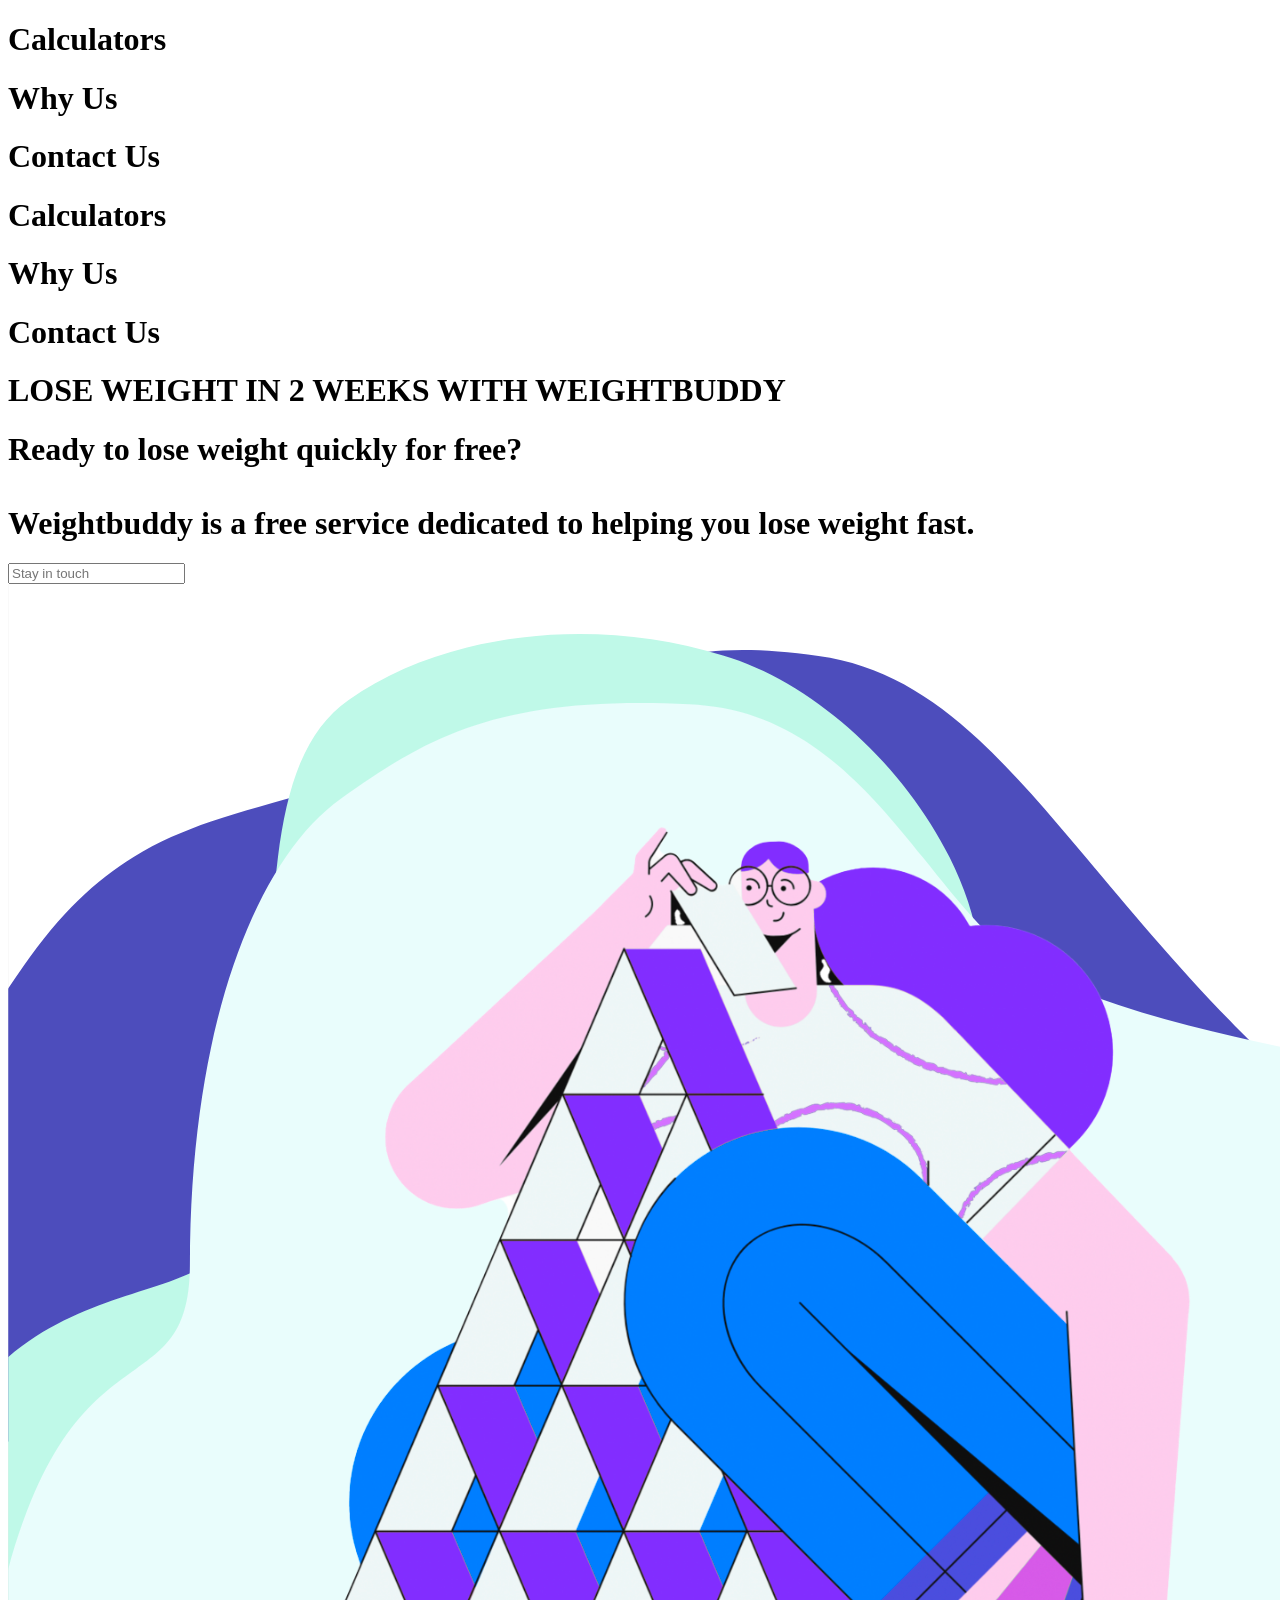
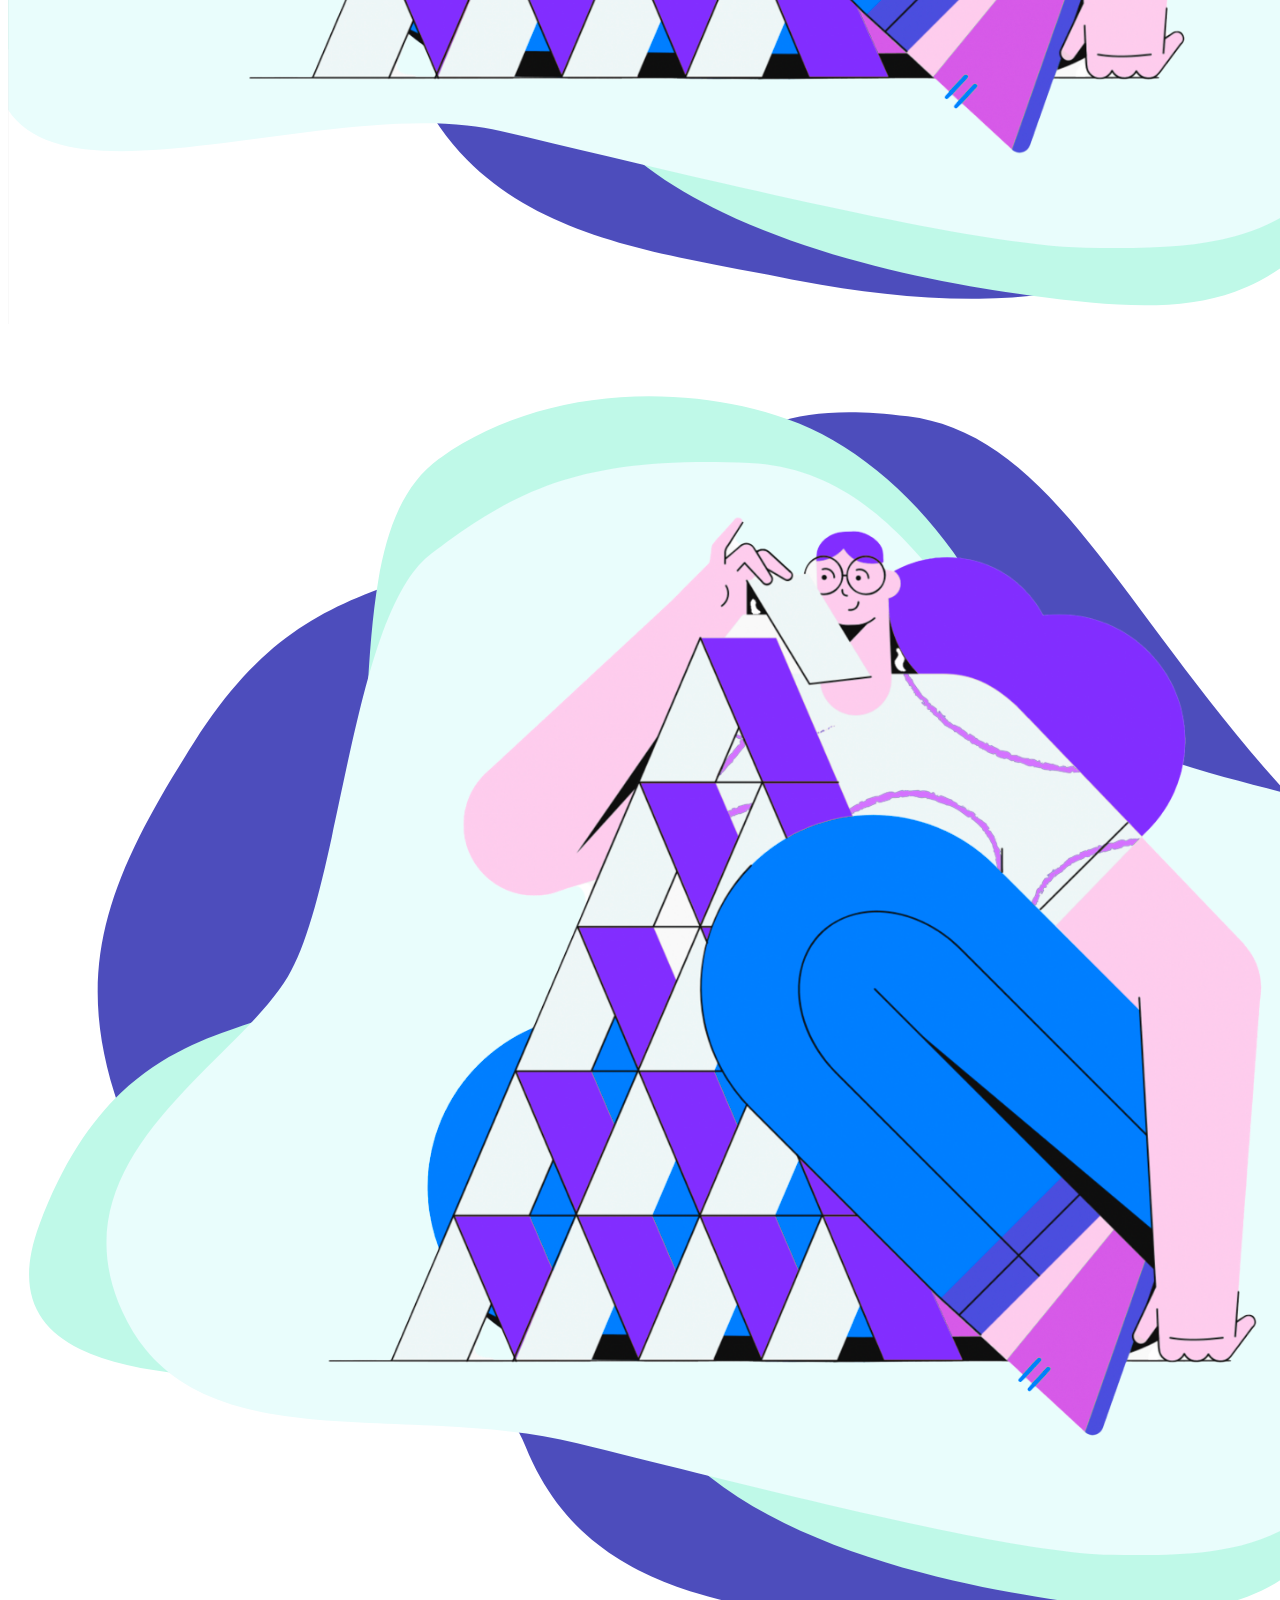
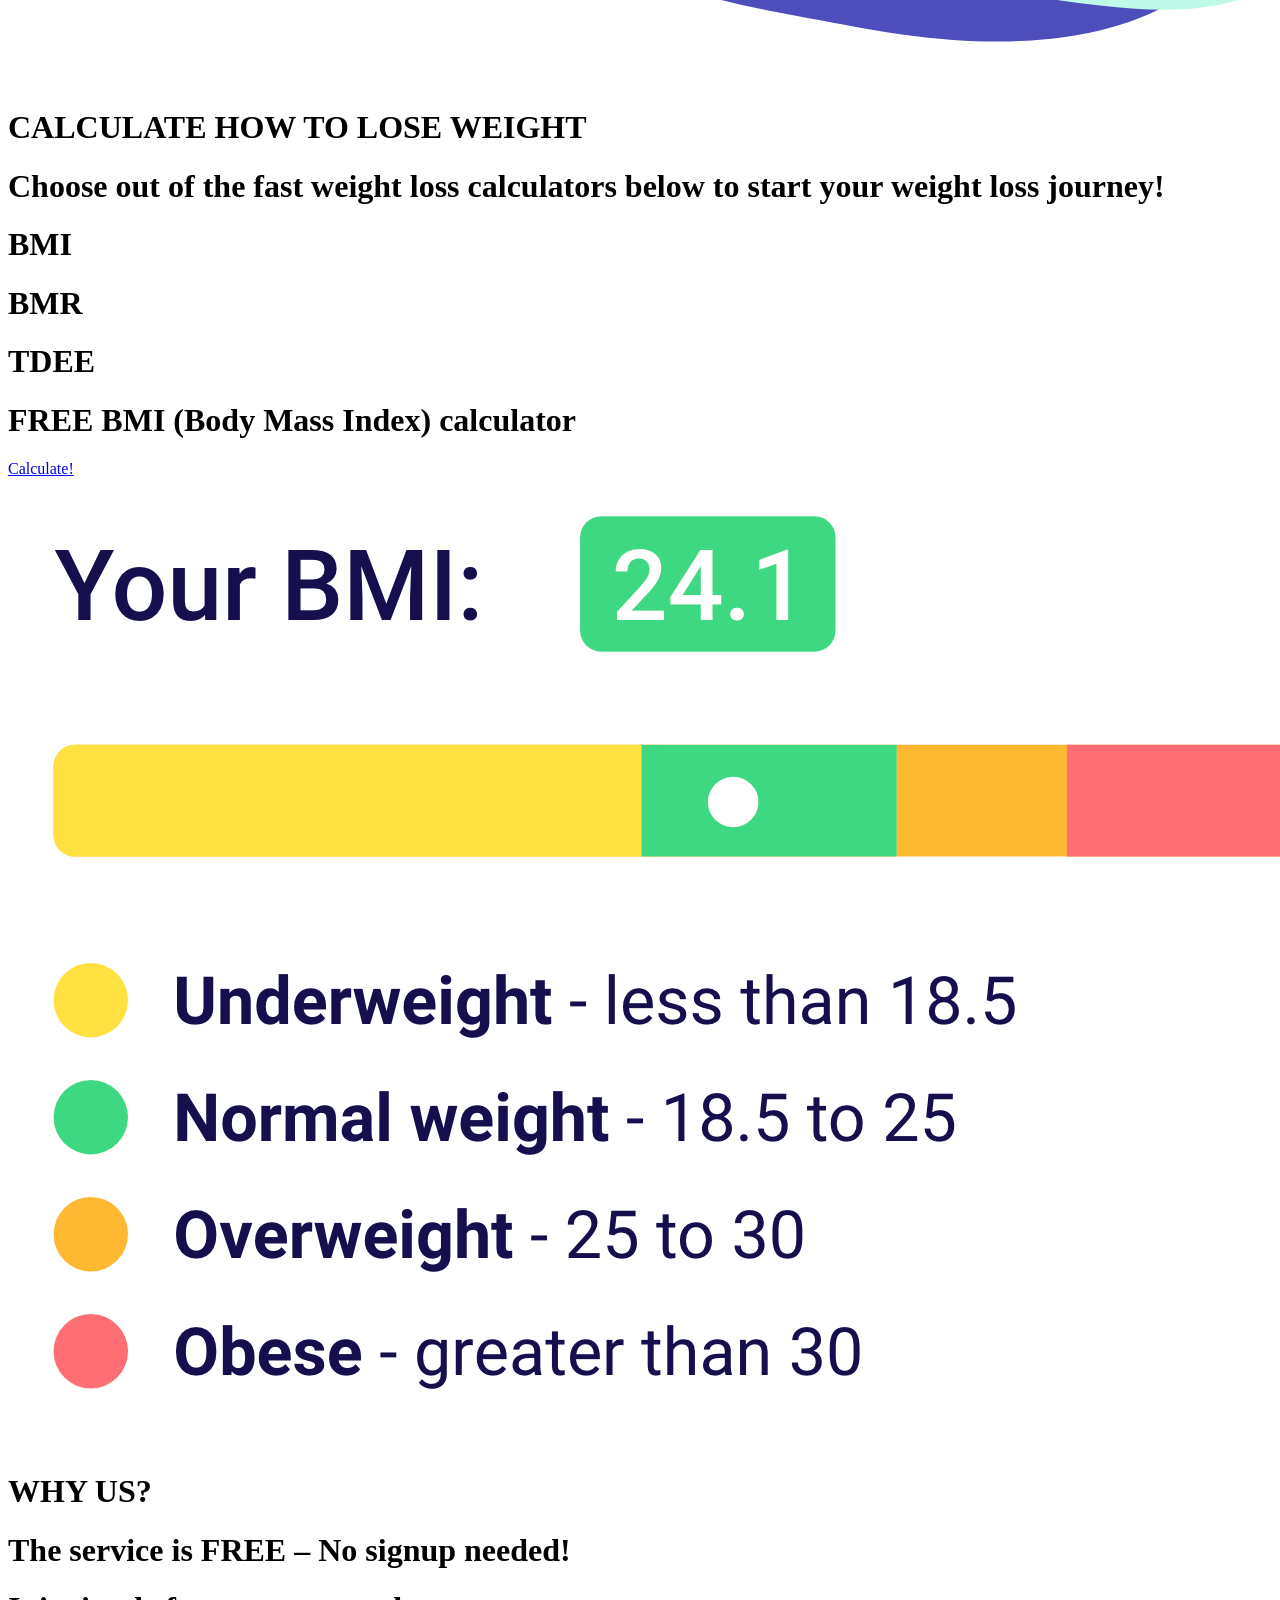
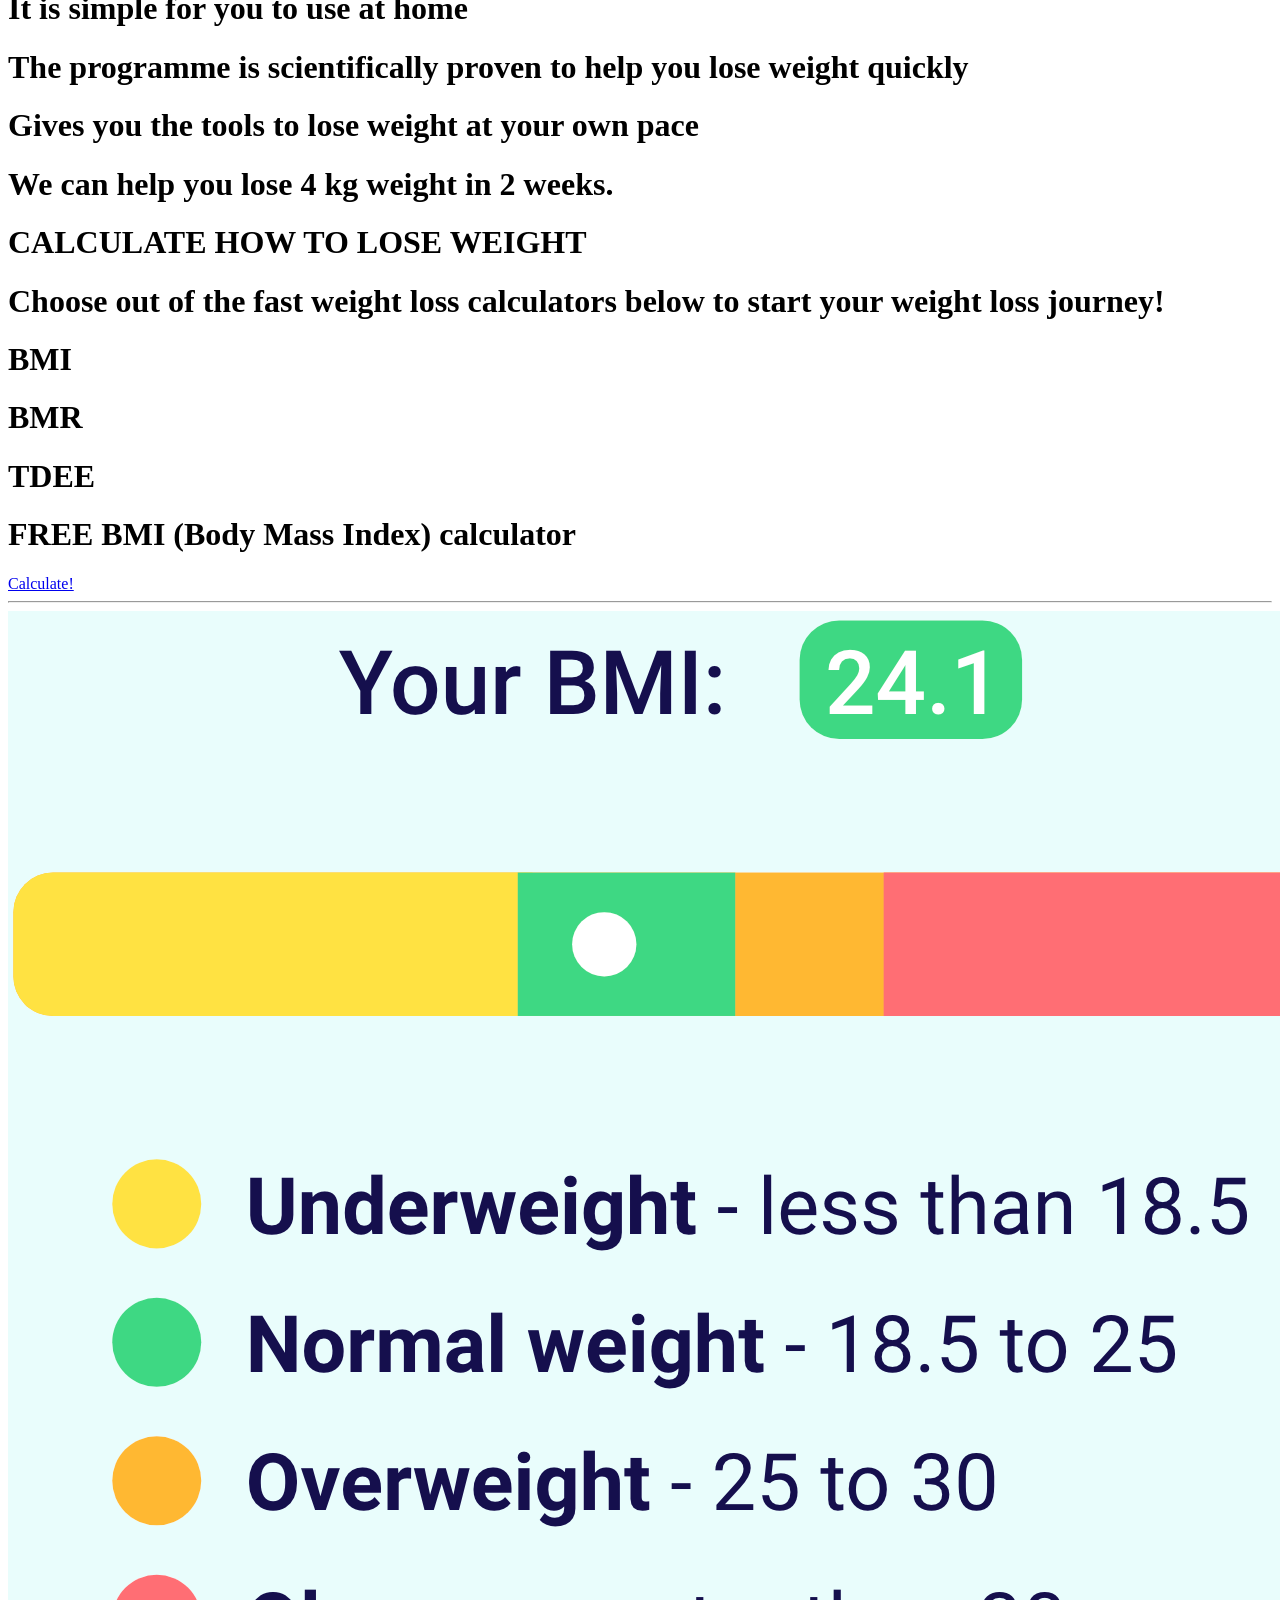
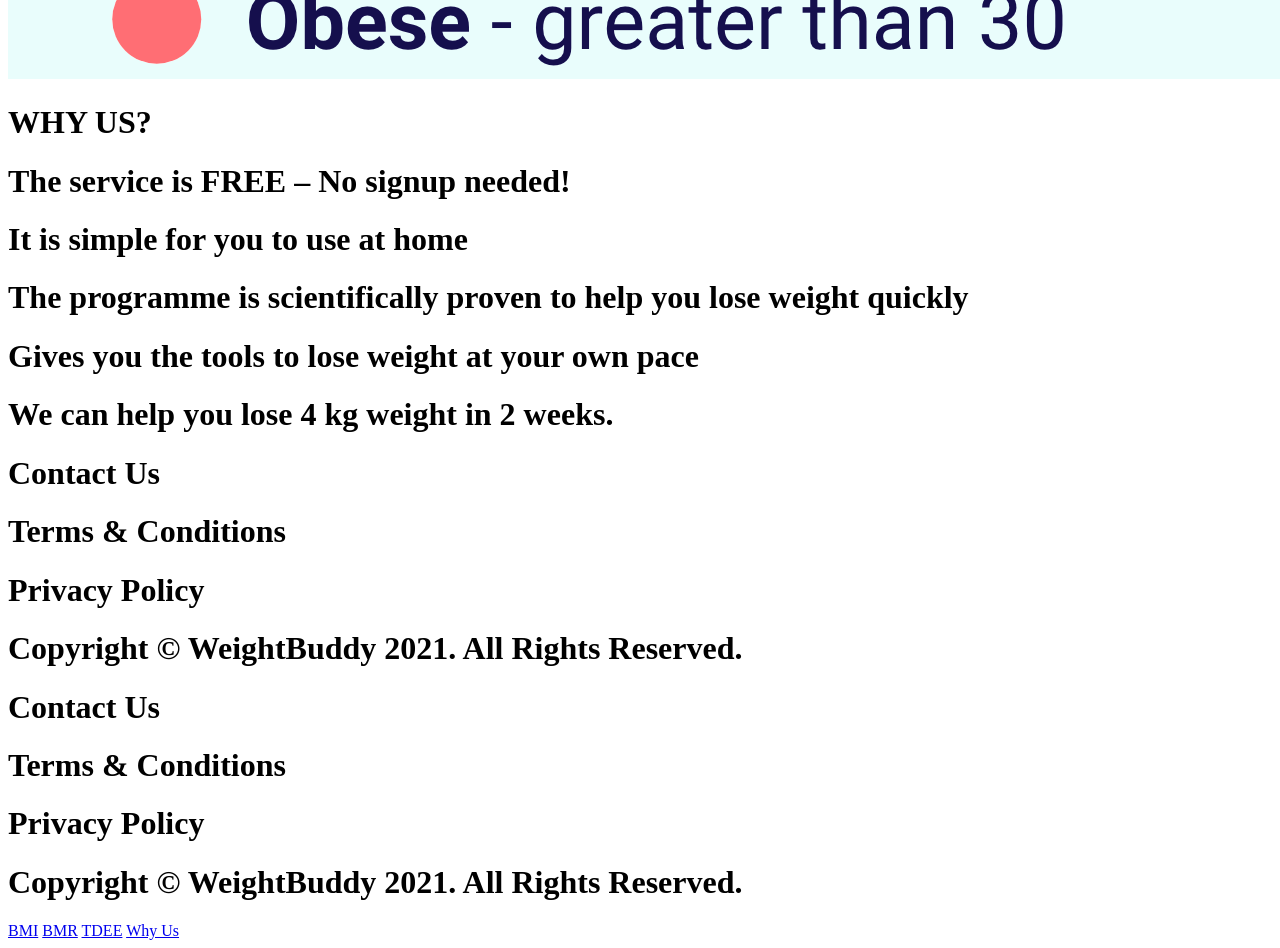
<file: src/index.html>
<!DOCTYPE html>
<html>
  <head>
    <meta charset="utf-8" />
    <meta name="viewport" content="width=device-width" />
    <title>WeightBuddy | Why Us</title>
  </head>
  <body>
    <div
      class="
        w-full
        fixed
        flex flex-row
        justify-between
        px-10
        md:px-24
        pt-7
        pb-7
        bg-dark_blue
        z-20
      "
    >
      <a href="index.html" class="h-10 w-72 bg-logo bg-no-repeat"></a>
      <div class="hidden lg:flex flex-row justify-between">
        <h1 class="mx-4 xl:mx-7 text-white text-xl xl:text-2xl font-light pt-1">
          Calculators
        </h1>
        <h1 class="mx-4 xl:mx-7 text-white text-xl xl:text-2xl font-light pt-1">
          Why Us
        </h1>
        <h1 class="mx-4 xl:mx-7 text-white text-xl xl:text-2xl font-light pt-1">
          Contact Us
        </h1>
      </div>
      <i class="text-white lg:hidden fas fa-bars text-2xl mt-2"></i>
    </div>
    <div
      class="
        hidden
        w-full
        fixed
        flex-col
        justify-between
        px-10
        md:px-24
        mt-24
        pb-7
        bg-dark_blue
      "
    >
      <h1
        class="
          mx-4
          xl:mx-7
          text-white text-xl
          xl:text-2xl
          font-light
          pt-1
          text-center
        "
      >
        Calculators
      </h1>
      <h1
        class="
          mx-4
          xl:mx-7
          text-white text-xl
          xl:text-2xl
          font-light
          pt-1
          text-center
        "
      >
        Why Us
      </h1>
      <h1
        class="
          mx-4
          xl:mx-7
          text-white text-xl
          xl:text-2xl
          font-light
          pt-1
          text-center
        "
      >
        Contact Us
      </h1>
    </div>
    <div class="w-full float-right flex flex-col lg:flex-row">
      <div class="lg:pl-24 lg:pr-8">
        <h1
          class="
            pt-32
            md:pt-36
            mt-1
            text-3xl
            md:text-4xl
            xl:text-5xl
            font-extrabold
            text-dark_blue
            lg:text-left
            text-center
            px-12
            lg:px-0 lg:leading-normal
            xl:leading-normal
            md:px-32
            lg:pt-44
          "
        >
          LOSE WEIGHT IN 2 WEEKS WITH WEIGHTBUDDY
        </h1>
        <h1
          class="
            sm:px-32
            lg:text-left
            w-full
            pt-4
            md:pt-6
            text-center text-sm
            lg:text-md
            px-12
            lg:px-0
            font-light
            leading-relaxed
            text-dark_blue
            lg:w-80 lg:pt-10
          "
        >
          Ready to lose weight quickly for free?
          <br /><br />
          Weightbuddy is a free service dedicated to helping you lose weight
          fast.
        </h1>
        <div
          class="
            mx-auto
            flex flex-row
            w-full
            float-right
            justify-center
            lg:justify-start
            pt-2.5
            lg:pt-10
          "
        >
          <form>
            <input
              class="
                text-2xl
                w-48
                mt-5
                pl-5
                text-dark_blue
                border-dark_blue
                border-l-4 border-t-4 border-b-4
                py-2
                rounded-l-xl
              "
              type="text"
              name="weight"
              placeholder="Stay in touch"
            />
          </form>
          <i
            class="
              fas
              fa-envelope
              text-7xl text-white
              bg-dark_blue
              mt-5
              h-14
              p-2
              rounded-r-xl
            "
          ></i>
        </div>
      </div>
      <div>
        <img src="images/home_graphic_mobile.png" class="pt-5 sm:hidden" />
        <img
          src="images/home_graphic_web.png"
          class="
            pt-5
            md:pt-8
            hidden
            sm:block
            px-20
            md:px-36
            lg:pt-36 lg:pl-5 lg:pr-24
          "
        />
        <div
          id="arrow-bg"
          class="bg-dark_blue rounded-full absolute lg:hidden"
        ></div>
        <i
          id="arrow-icon"
          class="
            absolute
            fas
            fa-sort-down
            text-5xl text-white
            rounded-full
            lg:hidden
          "
        ></i>
      </div>
    </div>
    <h1
      class="
        hidden
        lg:block
        float-right
        w-full
        pt-16
        text-center text-3xl
        lg:pt-24 lg:text-5xl
        px-12
        sm:px-24
        font-bold
        leading-normal
        text-dark_blue
        md:text-left
      "
    >
      CALCULATE HOW TO LOSE WEIGHT
    </h1>
    <h1
      class="
        hidden
        lg:block
        text-left
        sm:px-24
        md:text-left
        float-right
        w-full
        pt-7
        text-sm
        lg:text-xl
        px-12
        font-light
        leading-relaxed
        text-dark_blue
      "
    >
      Choose out of the fast weight loss calculators below to start your weight
      loss journey!
    </h1>
    <div class="flex flex-row float-right w-full lg:mr-0">
      <div
        class="
          hidden
          lg:block
          float-right
          w-full
          h-96
          mt-16
          bg-calculator_background
          bg-contain bg-no-repeat bg-left
        "
      >
        <div class="mt-16 py-5 rounded-xl text-center flex flex-row px-24">
          <h1
            class="
              bg-electric_blue
              p-2
              self-center
              text-white
              rounded-lg
              w-16
              sm:w-20
              font-bold
              text-xl
            "
          >
            BMI
          </h1>
          <h1
            class="
              text-xl
              mx-7
              sm:w-20
              bg-white
              p-2
              self-center
              text-electric_blue
              rounded-lg
              w-20
              font-bold
            "
          >
            BMR
          </h1>
          <h1
            class="
              text-xl
              sm:w-20
              bg-white
              p-2
              self-center
              text-electric_blue
              rounded-lg
              w-20
              font-bold
            "
          >
            TDEE
          </h1>
        </div>
        <h1
          class="
            mt-3
            sm:px-24
            md:text-left
            w-99
            text-center text-sm
            lg:text-xl
            px-12
            font-light
            leading-relaxed
            text-dark_blue
          "
        >
          FREE BMI (Body Mass Index) calculator
        </h1>
        <div class="w-full float-right mt-14 mb-3 px-24">
          <a
            href="BMI.html"
            class="
              text-xl
              font-medium
              text-white
              bg-electric_blue
              py-3.5
              px-10
              text-center
              rounded-full
            "
          >
            Calculate!
          </a>
        </div>
      </div>
      <img
        src="images/BMI_example_web.png"
        class="h-72 ml-5 mt-24 hidden lg:block xl:pr-24"
      />
    </div>
    <h1
      class="
        hidden
        lg:block
        float-right
        w-full
        pt-16
        text-center text-3xl
        lg:pt-24 lg:text-5xl
        px-12
        sm:px-24
        font-bold
        leading-normal
        text-dark_blue
        md:text-left
      "
    >
      WHY US?
    </h1>
    <div
      class="
        hidden
        lg:block
        float-right
        w-full
        h-99
        mt-16
        bg-about_background
        bg-contain bg-no-repeat bg-left
      "
    >
      <div class="flex flex-col ml-24">
        <div class="flex flex-row mt-28 pt-1">
          <div class="self-center relative w-10 h-10">
            <i
              class="
                fas
                fa-adjust
                absolute
                text-center
                top-2.5
                text-xl
                z-10
                left-2.5
                text-white
              "
            ></i>
            <div
              class="
                w-10
                h-10
                bg-electric_blue
                rounded-full
                absolute
                text-center
              "
            ></div>
          </div>

          <h1 class="ml-8 text-left self-center text-xl">
            The service is FREE – No signup needed!
          </h1>
        </div>
        <div class="flex flex-row mt-5">
          <div class="self-center relative w-10 h-10">
            <i
              class="
                fas
                fa-adjust
                absolute
                text-center
                top-2.5
                z-10
                left-2.5
                text-white text-xl
              "
            ></i>
            <div
              class="
                w-10
                h-10
                bg-electric_blue
                rounded-full
                absolute
                text-center
              "
            ></div>
          </div>

          <h1 class="ml-8 text-left self-center text-xl">
            It is simple for you to use at home
          </h1>
        </div>
        <div class="flex flex-row mt-5">
          <div class="self-center relative w-10 h-10">
            <i
              class="
                fas
                fa-adjust
                absolute
                text-center
                top-2.5
                z-10
                left-2.5
                text-white text-xl
              "
            ></i>
            <div
              class="
                w-10
                h-10
                bg-electric_blue
                rounded-full
                absolute
                text-center
              "
            ></div>
          </div>

          <h1 class="ml-10 text-left self-center text-xl">
            The programme is scientifically proven to help you lose weight
            quickly
          </h1>
        </div>
        <div class="flex flex-row mt-5">
          <div class="self-center relative w-10 h-10">
            <i
              class="
                text-xl
                fas
                fa-adjust
                absolute
                text-center
                top-2.5
                z-10
                left-2.5
                text-white
              "
            ></i>
            <div
              class="
                w-10
                h-10
                bg-electric_blue
                rounded-full
                absolute
                text-center
              "
            ></div>
          </div>

          <h1 class="ml-8 text-left self-center text-xl">
            Gives you the tools to lose weight at your own pace
          </h1>
        </div>
        <div class="flex flex-row mt-5">
          <div class="self-center relative w-10 h-10">
            <i
              class="
                fas
                fa-adjust
                absolute
                text-center
                top-2.5
                z-10
                left-2.5
                text-white text-xl
              "
            ></i>
            <div
              class="
                w-10
                h-10
                bg-electric_blue
                rounded-full
                absolute
                text-center
              "
            ></div>
          </div>

          <h1 class="ml-8 text-left self-center text-xl">
            We can help you lose 4 kg weight in 2 weeks.
          </h1>
        </div>
      </div>
    </div>
    <div class="float-right w-full lg:hidden">
      <div
        class="
          bg-light_blue
          mt-16
          mb-8
          py-9
          w-80
          sm:w-99
          mx-auto
          rounded-xl
          text-center
        "
      >
        <h1
          class="
            float-right
            w-full
            text-center text-3xl
            lg:pt-24 lg:text-5xl
            px-12
            sm:px-24
            font-bold
            leading-normal
            text-dark_blue
            md:text-left
          "
        >
          CALCULATE HOW TO LOSE WEIGHT
        </h1>
        <h1
          class="
            sm:px-24
            md:text-left
            float-right
            w-full
            py-7
            text-center text-sm
            lg:text-xl
            px-12
            font-light
            leading-relaxed
            text-dark_blue
          "
        >
          Choose out of the fast weight loss calculators below to start your
          weight loss journey!
        </h1>
        <div
          class="
            flex flex-row
            w-full
            float-right
            justify-evenly
            px-3
            sm:px-10
            pt-4
          "
        >
          <h1
            class="
              bg-electric_blue
              p-2
              self-center
              text-white
              rounded-lg
              w-16
              sm:w-20
              font-bold
            "
          >
            BMI
          </h1>
          <h1
            class="
              sm:w-20
              bg-white
              p-2
              self-center
              text-electric_blue
              rounded-lg
              w-20
              font-bold
            "
          >
            BMR
          </h1>
          <h1
            class="
              sm:w-20
              bg-white
              p-2
              self-center
              text-electric_blue
              rounded-lg
              w-20
              font-bold
            "
          >
            TDEE
          </h1>
        </div>
        <h1
          class="
            sm:px-24
            md:text-left
            float-right
            w-full
            py-7
            text-center text-sm
            lg:text-xl
            px-12
            font-light
            leading-relaxed
            text-dark_blue
          "
        >
          FREE BMI (Body Mass Index) calculator
        </h1>
        <div class="w-full float-right mt-5 mb-3">
          <a
            href="BMI.html"
            class="
              text-xl
              font-medium
              text-white
              bg-electric_blue
              py-3.5
              px-10
              text-center
              rounded-full
            "
          >
            Calculate!
          </a>
        </div>
        <div class="w-full float-right">
          <hr
            class="
              my-10
              w-24
              mx-auto
              text-center
              h-1
              border-none
              rounded-full
              bg-light_grey
            "
          />
        </div>
        <img src="images/BMI_example.png" class="px-5 sm:px-10" />
      </div>
    </div>
    <div class="float-right w-full lg:hidden">
      <div
        class="
          bg-light_blue
          mt-7
          mb-8
          py-9
          w-80
          sm:w-99
          mx-auto
          rounded-xl
          text-center
        "
      >
        <h1
          class="
            text-center text-3xl
            lg:pt-24 lg:text-5xl
            px-12
            sm:px-24
            font-bold
            leading-normal
            text-dark_blue
            md:text-left
          "
        >
          WHY US?
        </h1>
        <div class="px-12">
          <div class="flex flex-col">
            <div class="flex flex-row mt-5">
              <div class="self-center relative w-8 h-8">
                <i
                  class="
                    fas
                    fa-adjust
                    absolute
                    text-center
                    top-2
                    z-10
                    left-2
                    text-white
                  "
                ></i>
                <div
                  class="
                    w-8
                    h-8
                    bg-electric_blue
                    rounded-full
                    absolute
                    text-center
                  "
                ></div>
              </div>

              <h1 class="ml-8 text-left self-center">
                The service is FREE – No signup needed!
              </h1>
            </div>
            <div class="flex flex-row mt-5">
              <div class="self-center relative w-8 h-8">
                <i
                  class="
                    fas
                    fa-adjust
                    absolute
                    text-center
                    top-2
                    z-10
                    left-2
                    text-white
                  "
                ></i>
                <div
                  class="
                    w-8
                    h-8
                    bg-electric_blue
                    rounded-full
                    absolute
                    text-center
                  "
                ></div>
              </div>

              <h1 class="ml-8 text-left self-center">
                It is simple for you to use at home
              </h1>
            </div>
            <div class="flex flex-row mt-5">
              <div class="self-center relative w-8 h-8">
                <i
                  class="
                    fas
                    fa-adjust
                    absolute
                    text-center
                    top-2
                    z-10
                    left-2
                    text-white
                  "
                ></i>
                <div
                  class="
                    w-8
                    h-8
                    bg-electric_blue
                    rounded-full
                    absolute
                    text-center
                  "
                ></div>
              </div>

              <h1 class="ml-10 text-left self-center">
                The programme is scientifically proven to help you lose weight
                quickly
              </h1>
            </div>
            <div class="flex flex-row mt-5">
              <div class="self-center relative w-8 h-8">
                <i
                  class="
                    fas
                    fa-adjust
                    absolute
                    text-center
                    top-2
                    z-10
                    left-2
                    text-white
                  "
                ></i>
                <div
                  class="
                    w-8
                    h-8
                    bg-electric_blue
                    rounded-full
                    absolute
                    text-center
                  "
                ></div>
              </div>

              <h1 class="ml-8 text-left self-center">
                Gives you the tools to lose weight at your own pace
              </h1>
            </div>
            <div class="flex flex-row mt-5">
              <div class="self-center relative w-8 h-8">
                <i
                  class="
                    fas
                    fa-adjust
                    absolute
                    text-center
                    top-2
                    z-10
                    left-2
                    text-white
                  "
                ></i>
                <div
                  class="
                    w-8
                    h-8
                    bg-electric_blue
                    rounded-full
                    absolute
                    text-center
                  "
                ></div>
              </div>

              <h1 class="ml-8 text-left self-center">
                We can help you lose 4 kg weight in 2 weeks.
              </h1>
            </div>
          </div>
        </div>
      </div>
    </div>
    <div class="md:hidden">
      <h1
        class="
          float-right
          w-full
          pt-20
          text-center text-4xl
          px-12
          font-bold
          leading-normal
          text-dark_blue
          uppercase
        "
      >
        Contact Us
      </h1>
      <h1 class="text-center text-sm font-bold pt-6 float-right w-full">
        Terms & Conditions
      </h1>
      <h1 class="text-center text-sm font-bold pt-3 float-right w-full">
        Privacy Policy
      </h1>
      <h1 class="text-center text-sm font-normal pt-6 float-right w-full px-16">
        Copyright © WeightBuddy 2021. All Rights Reserved.
      </h1>
      <div class="float-right w-full flex flex-row pt-8 pb-12 justify-center">
        <div
          class="
            relative
            h-12
            w-12
            bg-dark_blue
            rounded-full
            content-center
            mx-2
          "
        >
          <i
            class="
              fas
              fa-envelope
              text-2xl
              absolute
              self-center
              top-1/4
              left-1/4
              text-white
            "
          ></i>
        </div>
        <div
          class="
            relative
            h-12
            w-12
            bg-dark_blue
            rounded-full
            content-center
            mx-2
          "
        >
          <i
            class="
              fab
              fa-facebook
              text-2xl
              absolute
              self-center
              top-1/4
              left-1/4
              text-white
            "
          ></i>
        </div>
        <div
          class="
            relative
            h-12
            w-12
            bg-dark_blue
            rounded-full
            content-center
            mx-2
          "
        >
          <i
            class="
              fab
              fa-twitter
              text-2xl
              absolute
              self-center
              top-1/4
              left-1/4
              text-white
            "
          ></i>
        </div>
        <div
          class="
            relative
            h-12
            w-12
            bg-dark_blue
            rounded-full
            content-center
            mx-2
          "
        >
          <i
            class="
              fab
              fa-instagram
              text-2xl
              absolute
              self-center
              top-1/4
              left-1/4
              text-white
            "
          ></i>
        </div>
      </div>
    </div>
    <div
      class="
        hidden
        md:block
        mt-16
        bg-contact bg-contain bg-no-repeat bg-center
        float-right
        w-full
        h-99
      "
    >
      <h1
        class="
          float-right
          w-full
          pt-36
          text-center text-5xl
          px-12
          font-bold
          leading-normal
          text-white
          uppercase
        "
      >
        Contact Us
      </h1>
      <div
        class="flex flex-row text-center float-right w-full justify-center pt-8"
      >
        <h1 class="text-center text-lg font-semibold px-5 text-white">
          Terms & Conditions
        </h1>
        <h1 class="text-center text-lg font-semibold px-5 text-white">
          Privacy Policy
        </h1>
      </div>

      <h1
        class="
          text-center text-white text-lg
          font-normal
          pt-6
          float-right
          w-full
          px-16
        "
      >
        Copyright © WeightBuddy 2021. All Rights Reserved.
      </h1>
      <div class="float-right w-full flex flex-row pt-12 justify-center">
        <div
          class="relative h-16 w-16 bg-white rounded-full content-center mx-4"
        >
          <i
            class="
              fas
              fa-envelope
              text-4xl
              absolute
              self-center
              top-1/4
              left-1/4
              text-dark_blue
            "
          ></i>
        </div>
        <div
          class="relative h-16 w-16 bg-white rounded-full content-center mx-4"
        >
          <i
            class="
              fab
              fa-facebook
              text-4xl
              absolute
              self-center
              top-1/4
              left-1/4
              text-dark_blue
            "
          ></i>
        </div>
        <div
          class="relative h-16 w-16 bg-white rounded-full content-center mx-4"
        >
          <i
            class="
              fab
              fa-twitter
              text-4xl
              absolute
              self-center
              top-1/4
              left-1/4
              text-dark_blue
            "
          ></i>
        </div>
        <div
          class="relative h-16 w-16 bg-white rounded-full content-center mx-4"
        >
          <i
            class="
              fab
              fa-instagram
              text-4xl
              absolute
              self-center
              top-1/4
              left-1/4
              text-dark_blue
            "
          ></i>
        </div>
      </div>
    </div>
    <div class="float-right w-full flex flex-col">
      <a href="BMI.html">BMI</a>
      <a href="BMR.html">BMR</a>
      <a href="TDEE.html">TDEE</a>
      <a href="why_us.html">Why Us</a>
    </div>
    <!--[if IE 6]>


                                            /%%(
                             ,((,         *%%%%%#*
                           %%%&%&#,      *#%&#&%#(
                          /&&&&&&%&/     (%%&%%(#(
                          #%%&&&%&&%/    %%#/,,,,/
                          #&&%&&%&%%%   ,(*/##(#/*.
                          #&&&%@&@&&%, ./((%%%%#%%*
                          #%%@&@&&&&%* /(#&%&%&%&%/
                          (&%&%&%&@&&# (%%%&%&&&%%/
                          /#((/((%&%&#/%%&%&%&&&%%/
                          **/(%%(#(#%%#&&%@&&&#&#%
                          ,(%%%&%&%#%%#&&%@#&&&&%/
                 ,(/%(%(  /##&#&%&&%%%%&&@&&&%&##,
                 #%&%&%&#/(%%%&&&&&%%%&@&&%&&%&#/,
                 *&&%&&&&(#%%%&&%&&%%%#&@&&&%&##**
                  %&@%&%&#(#&#&&%&&%&##&@&&&&&#(*(
                   %%@&@&%##&#&%&&&%&#%&&&@&&%#*,
                   *&%&&@&##&%&&&&&%%&&@&&&&&#%//*
                  (&%&&@@@%#%%&%&%&&&%&@@@&&&&%(&%&&#/
               *#%&%@@@@@@&%&&&&&&&&&&@@@@&&&%&&&&&%%%/
               ,%@@@@@@@@@@@@&&&@&@@@@@@@@@@@@&@@&@&@@,
               #((/@@@@@@@@@@@@@@@@@@@@@@@@@&@%&&&@%*/*
              *#%&&(////%&@@@@@@@@@@@@@@@@@@%&/(////#%(
              /#&&#&&&&&&%#(((((((#&%(##%&#%%%#&&####%#/
              ((&##&&&@&&@&&&&&&&&&&&&&&&&&&&&&&%%#####(
              /(((#&@@@@@@@@@@@@@@@&&@@@@@@&@@&&@%###(##
              *//(#&&@@@@@@@&@@@@@@@@@@@@@@@@@@@@%##%(/(.
              **/((#&@@@@@@@@@@@@@@@@@@@@@@@&&&@@@##(((/,
              **(((&@@@@@@@@@@@@@@@@@@@@@@@@@@@@@@%##((/
              */((#@&@@@&@@@@@@@@@@@@@@@@@&&@&&@@%###(/*
               */(%&@@&&&&&@@@@@@@@@@@@@@@@@@@&&@@%##/*
                *((#&@&@@@&@@@@@@@@@@@@@@&&@@@@@@%#((/
                  /#%@@@@@@@@@@@@@@@@@@@@@@@@@%%%#(*
                    *#%&@@@@@@@@@@@@@@@@@@@@@%%%(
                        ,%%%&@@@@@@@@@@@@&%%/



                          © COPYRIGHT 2021
                      DESIGNED BY LOUIS CUTNER


      <![endif]-->
    <script src="index.js"></script>
  </body>
</html>
</file>
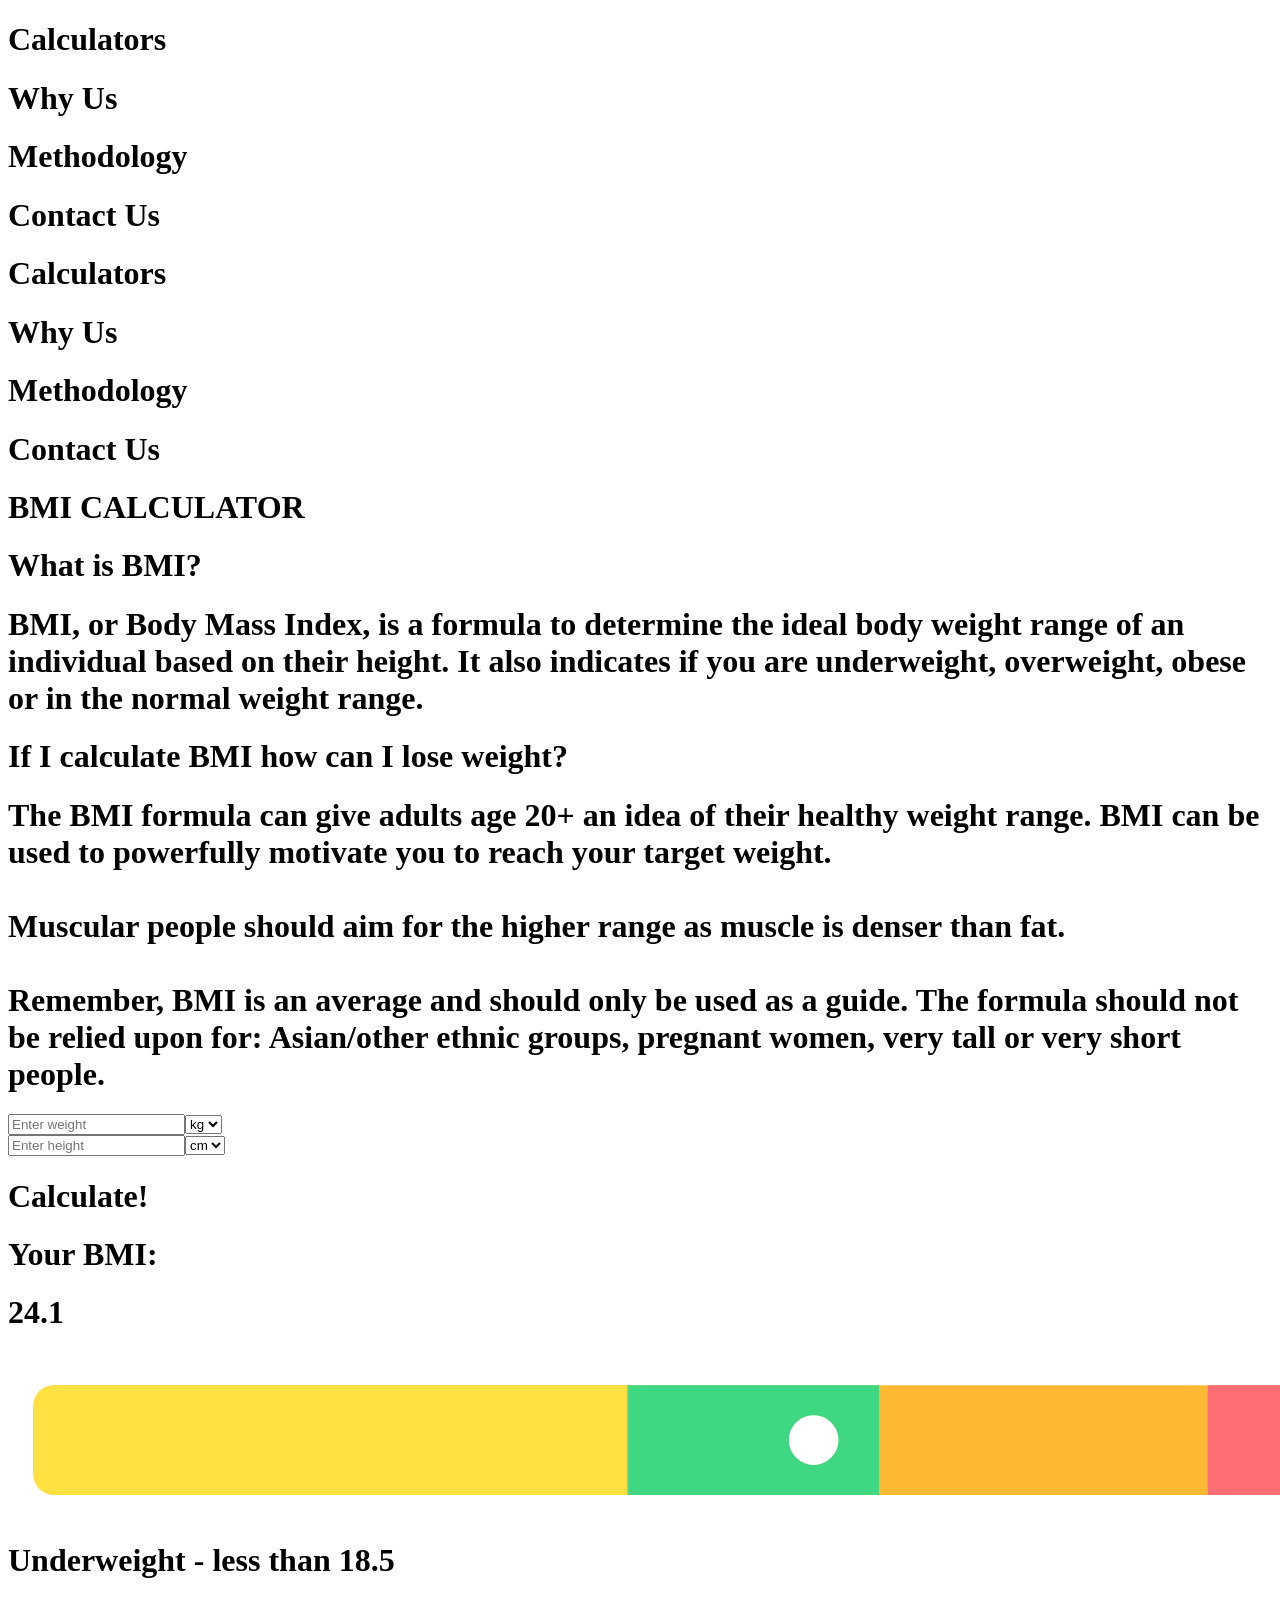
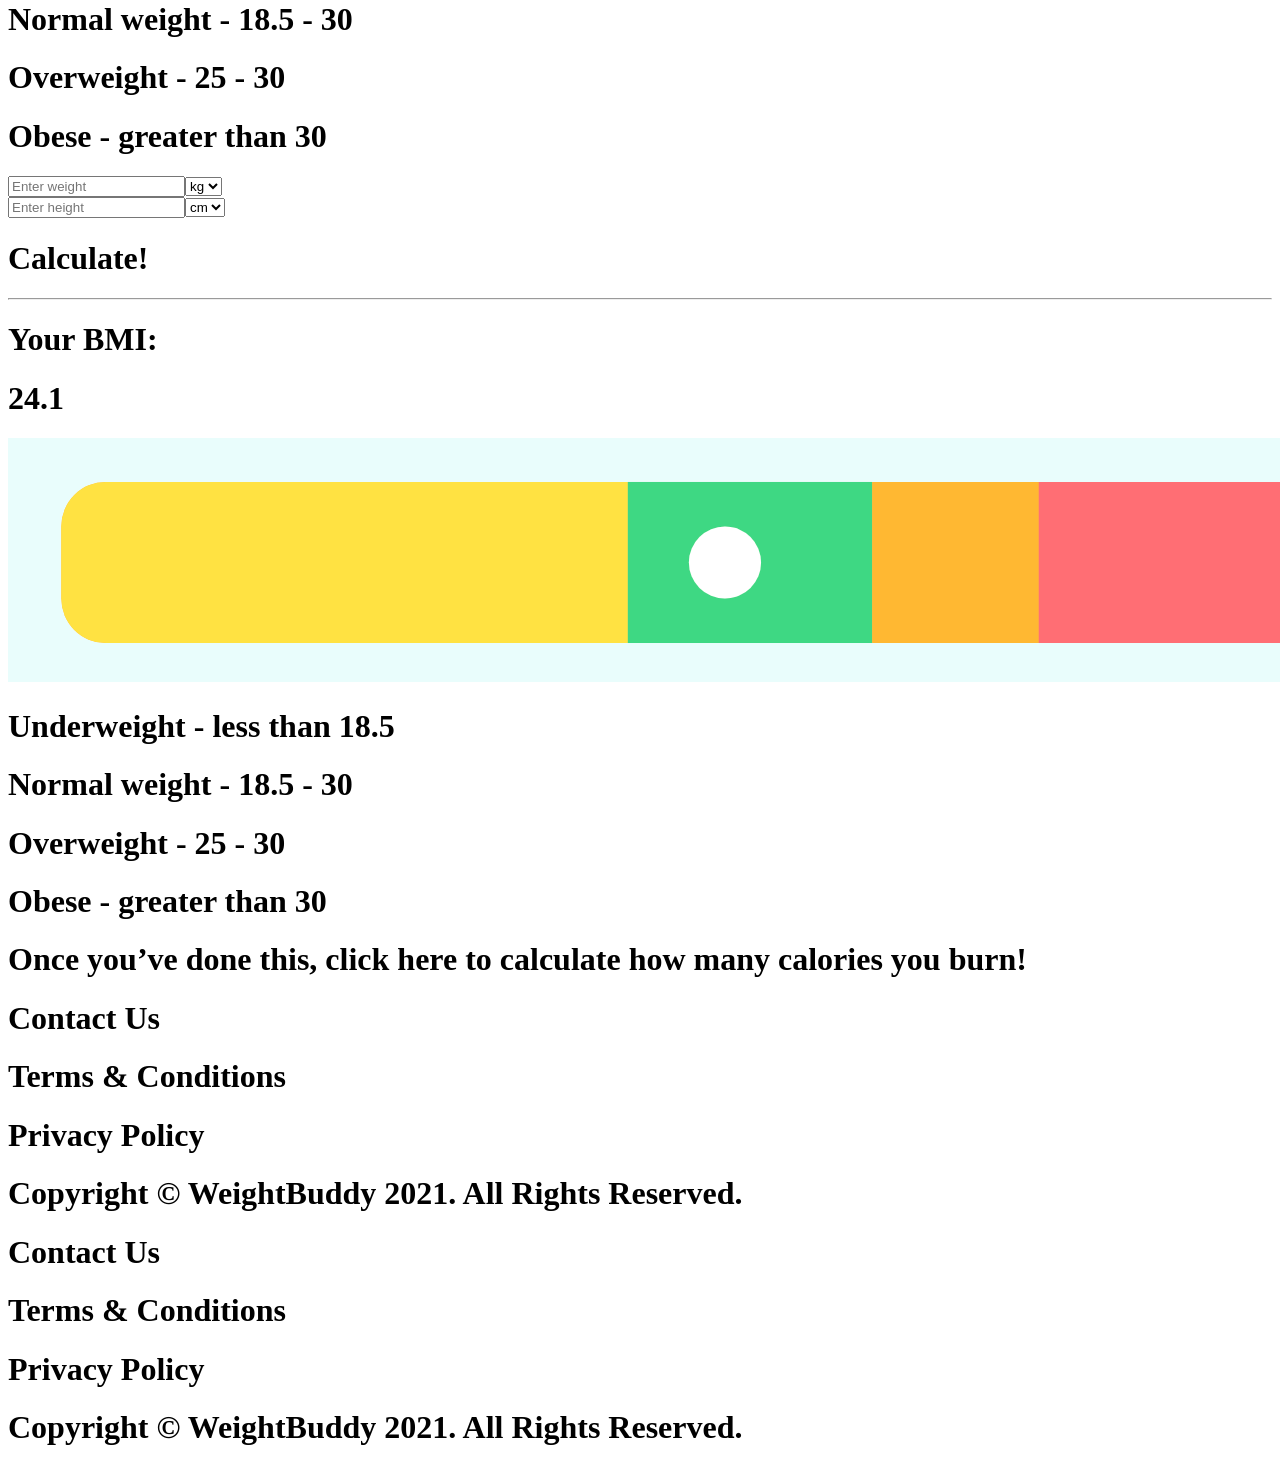
<file: src/BMI.html>
<!DOCTYPE html>
<html>
  <head>
    <meta charset="utf-8" />
    <meta name="viewport" content="width=device-width" />
    <title>WeightBuddy | BMI Calculator</title>
  </head>
  <body>
    <div
      class="
        w-full
        fixed
        flex flex-row
        justify-between
        px-10
        md:px-24
        pt-7
        pb-7
        bg-dark_blue
      "
    >
      <a href="index.html" class="h-10 w-72 bg-logo bg-no-repeat"></a>
      <div class="hidden lg:flex flex-row justify-between">
        <h1 class="mx-4 xl:mx-7 text-white text-xl xl:text-2xl font-light pt-1">
          Calculators
        </h1>
        <h1 class="mx-4 xl:mx-7 text-white text-xl xl:text-2xl font-light pt-1">
          Why Us
        </h1>
        <h1 class="mx-4 xl:mx-7 text-white text-xl xl:text-2xl font-light pt-1">
          Methodology
        </h1>
        <h1 class="mx-4 xl:mx-7 text-white text-xl xl:text-2xl font-light pt-1">
          Contact Us
        </h1>
      </div>
      <i class="text-white lg:hidden fas fa-bars text-2xl mt-2"></i>
    </div>
    <div
      class="
        hidden
        w-full
        fixed
        flex-col
        justify-between
        px-10
        md:px-24
        mt-24
        pb-7
        bg-dark_blue
      "
    >
      <h1
        class="
          mx-4
          xl:mx-7
          text-white text-xl
          xl:text-2xl
          font-light
          pt-1
          text-center
        "
      >
        Calculators
      </h1>
      <h1
        class="
          mx-4
          xl:mx-7
          text-white text-xl
          xl:text-2xl
          font-light
          pt-1
          text-center
        "
      >
        Why Us
      </h1>
      <h1
        class="
          mx-4
          xl:mx-7
          text-white text-xl
          xl:text-2xl
          font-light
          pt-1
          text-center
        "
      >
        Methodology
      </h1>
      <h1
        class="
          mx-4
          xl:mx-7
          text-white text-xl
          xl:text-2xl
          font-light
          pt-1
          text-center
        "
      >
        Contact Us
      </h1>
    </div>
    <h1
      class="
        float-right
        w-full
        pt-32
        md:pt-40
        lg:pt-44
        text-center text-4xl
        lg:text-6xl
        px-12
        sm:px-24
        font-bold
        leading-normal
        text-dark_blue
        md:text-left
      "
    >
      BMI CALCULATOR
    </h1>
    <h1
      class="
        sm:px-24
        md:text-left
        float-right
        w-full
        pt-7
        text-center text-3xl
        lg:text-4xl
        px-12
        font-semibold
        leading-relaxed
        text-dark_blue
      "
    >
      What is BMI?
    </h1>
    <h1
      class="
        sm:px-24
        md:text-left
        float-right
        w-full
        pt-7
        text-center text-sm
        lg:text-xl
        px-12
        font-light
        leading-relaxed
        text-dark_blue
      "
    >
      BMI, or Body Mass Index, is a formula to determine the ideal body weight
      range of an individual based on their height. It also indicates if you are
      underweight, overweight, obese or in the normal weight range.
    </h1>
    <h1
      class="
        sm:px-24
        md:text-left
        float-right
        w-full
        pt-16
        text-center text-3xl
        lg:text-4xl
        px-12
        font-semibold
        leading-relaxed
        text-dark_blue
      "
    >
      If I calculate BMI how can I lose weight?
    </h1>
    <h1
      class="
        sm:px-24
        md:text-left
        float-right
        w-full
        pt-7
        text-center text-sm
        lg:text-xl
        px-12
        font-light
        leading-relaxed
        text-dark_blue
      "
    >
      The BMI formula can give adults age 20+ an idea of their healthy weight
      range. BMI can be used to powerfully motivate you to reach your target
      weight.
      <br /><br />
      Muscular people should aim for the higher range as muscle is denser than
      fat.
      <br /><br />
      Remember, BMI is an average and should only be used as a guide. The
      formula should not be relied upon for: Asian/other ethnic groups, pregnant
      women, very tall or very short people.
    </h1>
    <div class="flex flex-row float-right w-full lg:mr-0">
      <div
        class="
          xl:h-99
          hidden
          md:block
          mt-14
          float-right
          w-full
          h-96
          b
          bg-calculator_background
          bg-contain bg-no-repeat bg-left
        "
      >
        <form>
          <input
            class="
              text-2xl
              w-48
              ml-10
              mt-20
              xl:mt-32
              lg:ml-24
              text-electric_blue
              py-2
              pl-5
              rounded-l-xl
            "
            type="text"
            name="weight"
            placeholder="Enter weight"
          /><select
            id="arrow"
            class="text-2xl text-white"
            name="unit"
            id="unit"
          >
            <option value="volvo">kg</option>
            <option value="saab">lb</option>
            <option value="opel">st</option>
          </select>
        </form>
        <form>
          <input
            class="
              text-2xl
              w-48
              ml-10
              mt-5
              xl:mt-8
              lg:ml-24
              text-electric_blue
              py-2
              pl-5
              rounded-l-xl
            "
            type="text"
            name="weight"
            placeholder="Enter height"
          /><select
            id="arrow"
            class="text-2xl text-white"
            name="unit"
            id="unit"
          >
            <option value="volvo">cm</option>
            <option value="saab">in</option>
          </select>
        </form>
        <h1
          class="
            text-2xl
            font-medium
            text-white
            bg-electric_blue
            w-48
            py-4
            text-center
            rounded-full
            mt-10
            ml-10
            mr-32
            lg:ml-24
            xl:mt-12
          "
        >
          Calculate!
        </h1>
      </div>
      <div class="pt-20 lg:ml-24 lg:pr-24 xl:pr-52 xl:ml-40 hidden md:block">
        <div class="flex flex-row w-96">
          <h1
            class="
              text-center text-3xl
              lg:text-4xl
              font-semibold
              leading-relaxed
              text-dark_blue
            "
          >
            Your BMI:
          </h1>
          <h1
            class="
              ml-20
              bg-green-500
              w-16
              rounded-xl
              h-10
              pt-1
              self-center
              text-center text-2xl
              font-medium
              text-white
            "
          >
            24.1
          </h1>
        </div>
        <img src="images/BMI_bar.png" class="h-7 lg:h-10 mt-7" />
        <div class="flex flex-row ml-3 mt-5">
          <span class="h-6 w-6 rounded-full bg-yellow-300 self-center"></span>
          <h1 class="text-2xl pl-5 self-center">
            <strong>Underweight</strong> - less than 18.5
          </h1>
        </div>
        <div class="flex flex-row ml-3 mt-2.5">
          <span class="h-6 w-6 rounded-full bg-green-400 self-center"></span>
          <h1 class="text-2xl pl-5 self-center">
            <strong>Normal weight</strong> - 18.5 - 30
          </h1>
        </div>
        <div class="flex flex-row ml-3 mt-2.5">
          <span class="h-6 w-6 rounded-full bg-yellow-500 self-center"></span>
          <h1 class="text-2xl pl-5 self-center">
            <strong>Overweight</strong> - 25 - 30
          </h1>
        </div>
        <div class="flex flex-row ml-3 mt-2.5">
          <span class="h-6 w-6 rounded-full bg-red-400 self-center"></span>
          <h1 class="text-2xl pl-5 self-center">
            <strong>Obese</strong> - greater than 30
          </h1>
        </div>
      </div>
    </div>
    <div class="float-right w-full md:hidden">
      <div class="bg-light_blue mt-16 mb-8 py-9 w-80 mx-auto rounded-xl">
        <form class="text-center">
          <input
            class="text-xl w-40 text-electric_blue py-2 rounded-l-xl pl-5"
            type="text"
            name="weight"
            placeholder="Enter weight"
          /><select id="arrow" class="text-xl text-white" name="unit" id="unit">
            <option value="volvo">kg</option>
            <option value="saab">lb</option>
            <option value="opel">st</option>
          </select>
        </form>
        <form class="text-center">
          <input
            class="text-xl w-40 mt-5 text-electric_blue py-2 pl-5 rounded-l-xl"
            type="text"
            name="weight"
            placeholder="Enter height"
          /><select id="arrow" class="text-xl text-white" name="unit" id="unit">
            <option value="volvo">cm</option>
            <option value="saab">in</option>
          </select>
        </form>
        <h1
          class="
            text-xl
            font-medium
            text-white
            bg-electric_blue
            w-40
            py-3
            text-center
            rounded-full
            mt-8
            mx-auto
          "
        >
          Calculate!
        </h1>
        <hr
          class="my-10 w-24 mx-auto h-1 border-none rounded-full bg-light_grey"
        />
        <div class="flex flex-row justify-center">
          <h1
            class="
              text-center text-2xl
              lg:text-4xl
              font-medium
              leading-relaxed
              text-dark_blue
            "
          >
            Your BMI:
          </h1>
          <h1
            class="
              ml-5
              bg-green-500
              w-16
              rounded-xl
              h-9
              pt-1
              self-center
              text-center text-xl
              font-medium
              text-white
            "
          >
            24.1
          </h1>
        </div>
        <img src="images/BMI_bar_mobile.png" class="h-10 mx-auto mt-5" />
        <div class="flex flex-row mt-5 ml-7">
          <span class="h-5 w-5 rounded-full bg-yellow-300 self-center"></span>
          <h1 class="text-md pl-3 self-center">
            <strong>Underweight</strong> - less than 18.5
          </h1>
        </div>
        <div class="flex flex-row mt-2.5 ml-7">
          <span class="h-5 w-5 rounded-full bg-green-400 self-center"></span>
          <h1 class="text-md pl-3 self-center">
            <strong>Normal weight</strong> - 18.5 - 30
          </h1>
        </div>
        <div class="flex flex-row mt-2.5 ml-7">
          <span class="h-5 w-5 rounded-full bg-yellow-500 self-center"></span>
          <h1 class="text-md pl-3 self-center">
            <strong>Overweight</strong> - 25 - 30
          </h1>
        </div>
        <div class="flex flex-row mt-2.5 ml-7">
          <span class="h-5 w-5 rounded-full bg-red-400 self-center"></span>
          <h1 class="text-md pl-3 self-center">
            <strong>Obese</strong> - greater than 30
          </h1>
        </div>
      </div>
    </div>
    <h1
      class="
        sm:px-24
        md:text-left
        float-right
        w-full
        md:pt-7
        text-center text-sm
        lg:text-xl
        px-12
        font-light
        leading-relaxed
        text-dark_blue
      "
    >
      Once you’ve done this, click <strong class="font-bold">here</strong> to
      calculate how many calories you burn!
    </h1>
    <div class="md:hidden">
      <h1
        class="
          float-right
          w-full
          pt-20
          text-center text-4xl
          px-12
          font-bold
          leading-normal
          text-dark_blue
          uppercase
        "
      >
        Contact Us
      </h1>
      <h1 class="text-center text-sm font-bold pt-6 float-right w-full">
        Terms & Conditions
      </h1>
      <h1 class="text-center text-sm font-bold pt-3 float-right w-full">
        Privacy Policy
      </h1>
      <h1 class="text-center text-sm font-normal pt-6 float-right w-full px-16">
        Copyright © WeightBuddy 2021. All Rights Reserved.
      </h1>
      <div class="float-right w-full flex flex-row pt-8 pb-12 justify-center">
        <div
          class="
            relative
            h-12
            w-12
            bg-dark_blue
            rounded-full
            content-center
            mx-2
          "
        >
          <i
            class="
              fas
              fa-envelope
              text-2xl
              absolute
              self-center
              top-1/4
              left-1/4
              text-white
            "
          ></i>
        </div>
        <div
          class="
            relative
            h-12
            w-12
            bg-dark_blue
            rounded-full
            content-center
            mx-2
          "
        >
          <i
            class="
              fab
              fa-facebook
              text-2xl
              absolute
              self-center
              top-1/4
              left-1/4
              text-white
            "
          ></i>
        </div>
        <div
          class="
            relative
            h-12
            w-12
            bg-dark_blue
            rounded-full
            content-center
            mx-2
          "
        >
          <i
            class="
              fab
              fa-twitter
              text-2xl
              absolute
              self-center
              top-1/4
              left-1/4
              text-white
            "
          ></i>
        </div>
        <div
          class="
            relative
            h-12
            w-12
            bg-dark_blue
            rounded-full
            content-center
            mx-2
          "
        >
          <i
            class="
              fab
              fa-instagram
              text-2xl
              absolute
              self-center
              top-1/4
              left-1/4
              text-white
            "
          ></i>
        </div>
      </div>
    </div>
    <div
      class="
        hidden
        md:block
        mt-16
        bg-contact bg-contain bg-no-repeat bg-center
        float-right
        w-full
        h-99
      "
    >
      <h1
        class="
          float-right
          w-full
          pt-36
          text-center text-5xl
          px-12
          font-bold
          leading-normal
          text-white
          uppercase
        "
      >
        Contact Us
      </h1>
      <div
        class="flex flex-row text-center float-right w-full justify-center pt-8"
      >
        <h1 class="text-center text-lg font-semibold px-5 text-white">
          Terms & Conditions
        </h1>
        <h1 class="text-center text-lg font-semibold px-5 text-white">
          Privacy Policy
        </h1>
      </div>

      <h1
        class="
          text-center text-white text-lg
          font-normal
          pt-6
          float-right
          w-full
          px-16
        "
      >
        Copyright © WeightBuddy 2021. All Rights Reserved.
      </h1>
      <div class="float-right w-full flex flex-row pt-12 justify-center">
        <div
          class="relative h-16 w-16 bg-white rounded-full content-center mx-4"
        >
          <i
            class="
              fas
              fa-envelope
              text-4xl
              absolute
              self-center
              top-1/4
              left-1/4
              text-dark_blue
            "
          ></i>
        </div>
        <div
          class="relative h-16 w-16 bg-white rounded-full content-center mx-4"
        >
          <i
            class="
              fab
              fa-facebook
              text-4xl
              absolute
              self-center
              top-1/4
              left-1/4
              text-dark_blue
            "
          ></i>
        </div>
        <div
          class="relative h-16 w-16 bg-white rounded-full content-center mx-4"
        >
          <i
            class="
              fab
              fa-twitter
              text-4xl
              absolute
              self-center
              top-1/4
              left-1/4
              text-dark_blue
            "
          ></i>
        </div>
        <div
          class="relative h-16 w-16 bg-white rounded-full content-center mx-4"
        >
          <i
            class="
              fab
              fa-instagram
              text-4xl
              absolute
              self-center
              top-1/4
              left-1/4
              text-dark_blue
            "
          ></i>
        </div>
      </div>
    </div>
    <!--[if IE 6]>


                                            /%%(
                             ,((,         *%%%%%#*
                           %%%&%&#,      *#%&#&%#(
                          /&&&&&&%&/     (%%&%%(#(
                          #%%&&&%&&%/    %%#/,,,,/
                          #&&%&&%&%%%   ,(*/##(#/*.
                          #&&&%@&@&&%, ./((%%%%#%%*
                          #%%@&@&&&&%* /(#&%&%&%&%/
                          (&%&%&%&@&&# (%%%&%&&&%%/
                          /#((/((%&%&#/%%&%&%&&&%%/
                          **/(%%(#(#%%#&&%@&&&#&#%
                          ,(%%%&%&%#%%#&&%@#&&&&%/
                 ,(/%(%(  /##&#&%&&%%%%&&@&&&%&##,
                 #%&%&%&#/(%%%&&&&&%%%&@&&%&&%&#/,
                 *&&%&&&&(#%%%&&%&&%%%#&@&&&%&##**
                  %&@%&%&#(#&#&&%&&%&##&@&&&&&#(*(
                   %%@&@&%##&#&%&&&%&#%&&&@&&%#*,
                   *&%&&@&##&%&&&&&%%&&@&&&&&#%//*
                  (&%&&@@@%#%%&%&%&&&%&@@@&&&&%(&%&&#/
               *#%&%@@@@@@&%&&&&&&&&&&@@@@&&&%&&&&&%%%/
               ,%@@@@@@@@@@@@&&&@&@@@@@@@@@@@@&@@&@&@@,
               #((/@@@@@@@@@@@@@@@@@@@@@@@@@&@%&&&@%*/*
              *#%&&(////%&@@@@@@@@@@@@@@@@@@%&/(////#%(
              /#&&#&&&&&&%#(((((((#&%(##%&#%%%#&&####%#/
              ((&##&&&@&&@&&&&&&&&&&&&&&&&&&&&&&%%#####(
              /(((#&@@@@@@@@@@@@@@@&&@@@@@@&@@&&@%###(##
              *//(#&&@@@@@@@&@@@@@@@@@@@@@@@@@@@@%##%(/(.
              **/((#&@@@@@@@@@@@@@@@@@@@@@@@&&&@@@##(((/,
              **(((&@@@@@@@@@@@@@@@@@@@@@@@@@@@@@@%##((/
              */((#@&@@@&@@@@@@@@@@@@@@@@@&&@&&@@%###(/*
               */(%&@@&&&&&@@@@@@@@@@@@@@@@@@@&&@@%##/*
                *((#&@&@@@&@@@@@@@@@@@@@@&&@@@@@@%#((/
                  /#%@@@@@@@@@@@@@@@@@@@@@@@@@%%%#(*
                    *#%&@@@@@@@@@@@@@@@@@@@@@%%%(
                        ,%%%&@@@@@@@@@@@@&%%/



                          © COPYRIGHT 2021
                      DESIGNED BY LOUIS CUTNER


      <![endif]-->
    <script src="index.js"></script>
  </body>
</html>
</file>
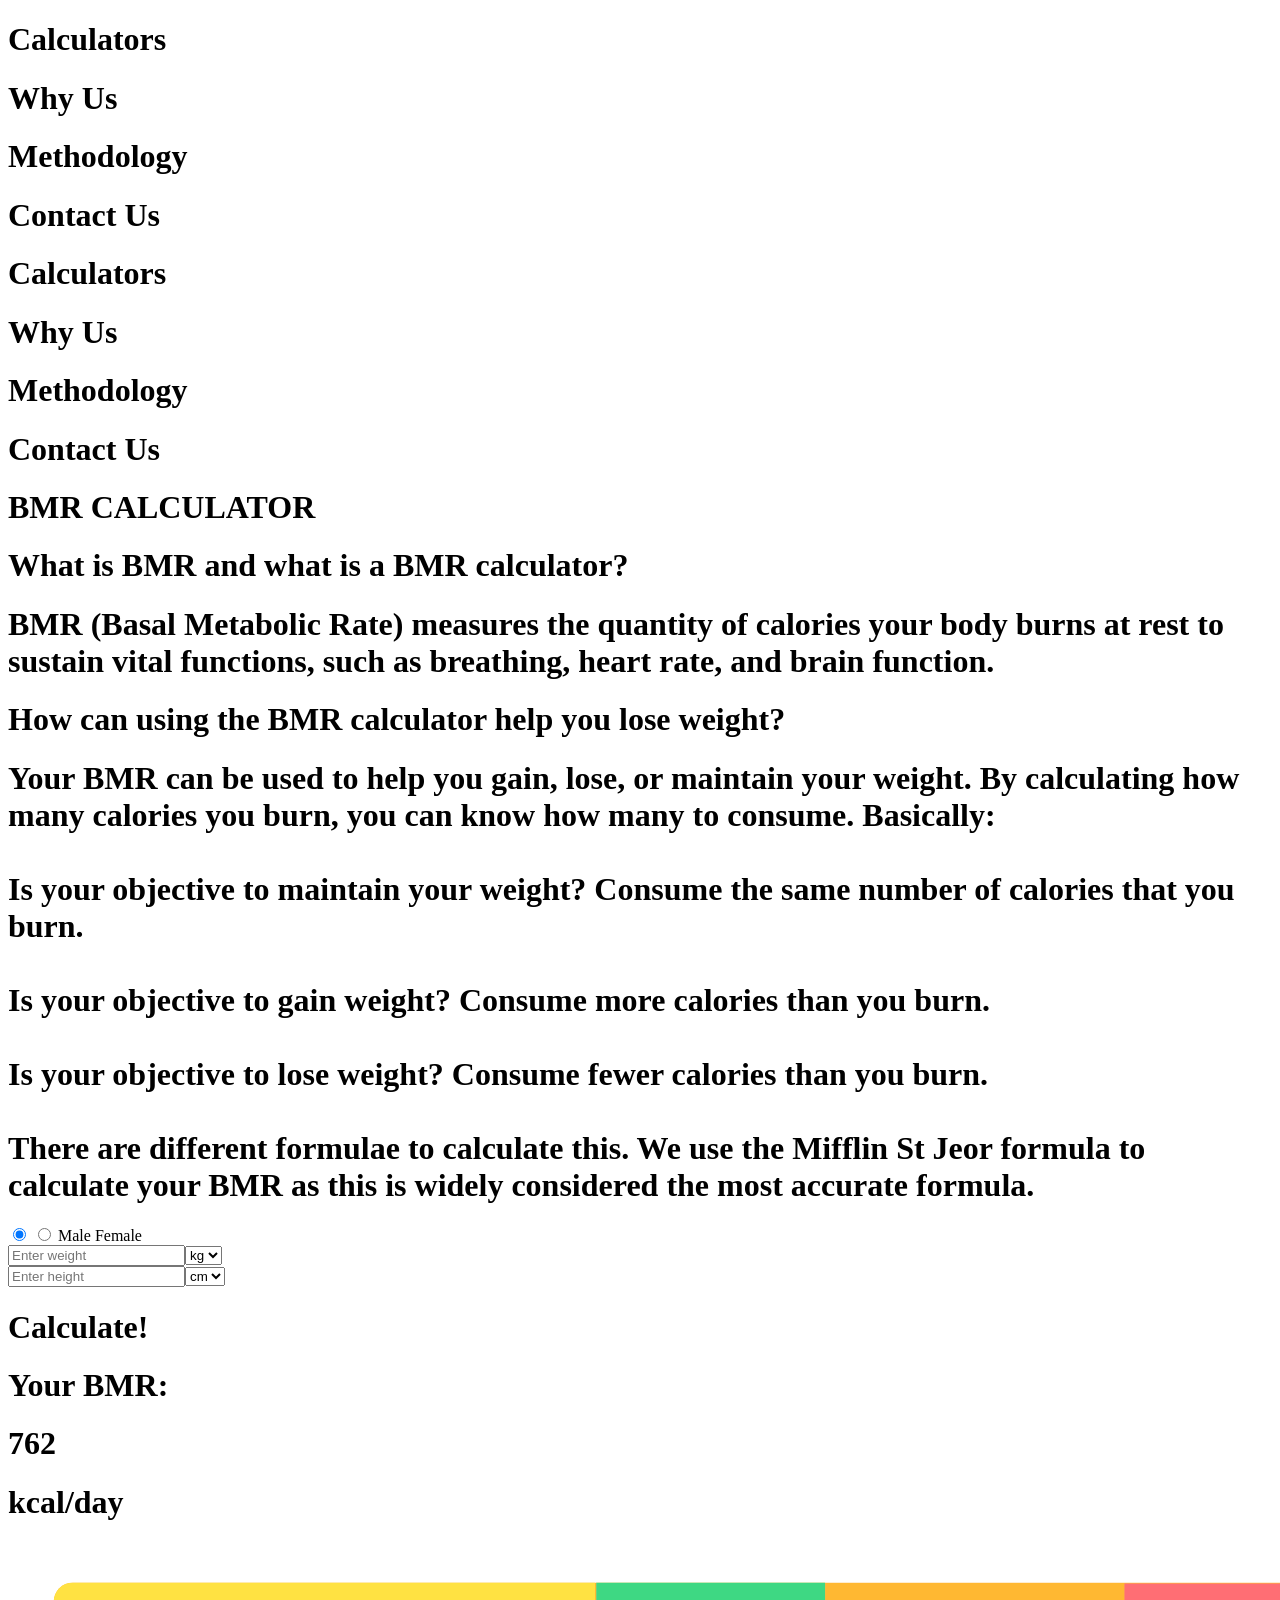
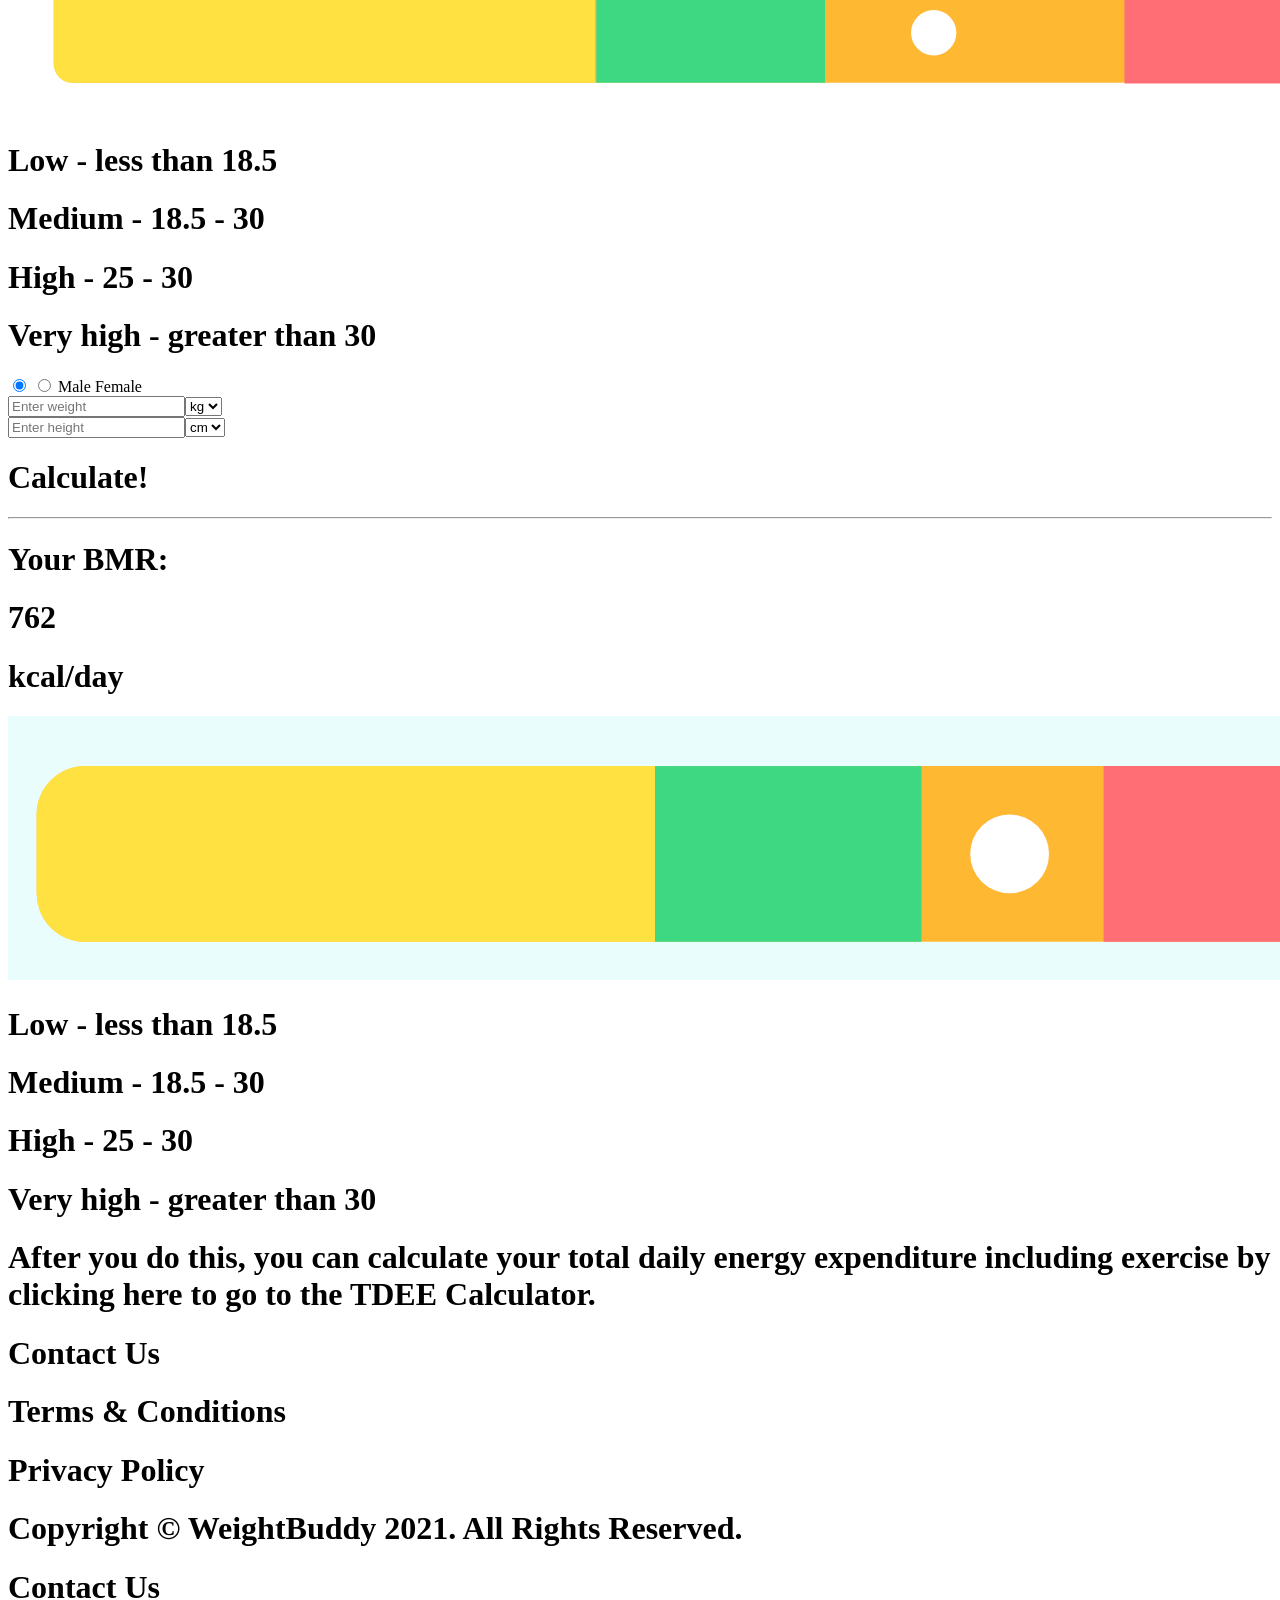
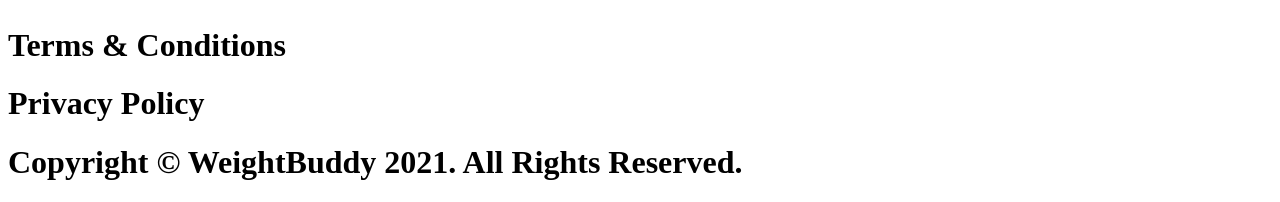
<file: src/BMR.html>
<!DOCTYPE html>
<html>
  <head>
    <meta charset="utf-8" />
    <meta name="viewport" content="width=device-width" />
    <title>WeightBuddy | BMR Calculator</title>
  </head>
  <body>
    <div
      class="
        w-full
        fixed
        flex flex-row
        justify-between
        px-10
        md:px-24
        pt-7
        pb-7
        bg-dark_blue
      "
    >
      <a href="index.html" class="h-10 w-72 bg-logo bg-no-repeat"></a>
      <div class="hidden lg:flex flex-row justify-between">
        <h1 class="mx-4 xl:mx-7 text-white text-xl xl:text-2xl font-light pt-1">
          Calculators
        </h1>
        <h1 class="mx-4 xl:mx-7 text-white text-xl xl:text-2xl font-light pt-1">
          Why Us
        </h1>
        <h1 class="mx-4 xl:mx-7 text-white text-xl xl:text-2xl font-light pt-1">
          Methodology
        </h1>
        <h1 class="mx-4 xl:mx-7 text-white text-xl xl:text-2xl font-light pt-1">
          Contact Us
        </h1>
      </div>
      <i class="text-white lg:hidden fas fa-bars text-2xl mt-2"></i>
    </div>
    <div
      class="
        hidden
        w-full
        fixed
        flex-col
        justify-between
        px-10
        md:px-24
        mt-24
        pb-7
        bg-dark_blue
      "
    >
      <h1
        class="
          mx-4
          xl:mx-7
          text-white text-xl
          xl:text-2xl
          font-light
          pt-1
          text-center
        "
      >
        Calculators
      </h1>
      <h1
        class="
          mx-4
          xl:mx-7
          text-white text-xl
          xl:text-2xl
          font-light
          pt-1
          text-center
        "
      >
        Why Us
      </h1>
      <h1
        class="
          mx-4
          xl:mx-7
          text-white text-xl
          xl:text-2xl
          font-light
          pt-1
          text-center
        "
      >
        Methodology
      </h1>
      <h1
        class="
          mx-4
          xl:mx-7
          text-white text-xl
          xl:text-2xl
          font-light
          pt-1
          text-center
        "
      >
        Contact Us
      </h1>
    </div>
    <h1
      class="
        float-right
        w-full
        pt-32
        md:pt-40
        lg:pt-44
        text-center text-4xl
        lg:text-6xl
        px-12
        sm:px-24
        font-bold
        leading-normal
        text-dark_blue
        md:text-left
      "
    >
      BMR CALCULATOR
    </h1>
    <h1
      class="
        sm:px-24
        md:text-left
        float-right
        w-full
        pt-7
        text-center text-3xl
        lg:text-4xl
        px-12
        font-semibold
        leading-relaxed
        text-dark_blue
      "
    >
      What is BMR and what is a BMR calculator?
    </h1>
    <h1
      class="
        sm:px-24
        md:text-left
        float-right
        w-full
        pt-7
        text-center text-sm
        lg:text-xl
        px-12
        font-light
        leading-relaxed
        text-dark_blue
      "
    >
      BMR (Basal Metabolic Rate) measures the quantity of calories your body
      burns at rest to sustain vital functions, such as breathing, heart rate,
      and brain function.
    </h1>
    <h1
      class="
        sm:px-24
        md:text-left
        float-right
        w-full
        pt-16
        text-center text-3xl
        lg:text-4xl
        px-12
        font-semibold
        leading-relaxed
        text-dark_blue
      "
    >
      How can using the BMR calculator help you lose weight?
    </h1>
    <h1
      class="
        sm:px-24
        md:text-left
        float-right
        w-full
        pt-7
        text-center text-sm
        lg:text-xl
        px-12
        font-light
        leading-relaxed
        text-dark_blue
      "
    >
      Your BMR can be used to help you gain, lose, or maintain your weight. By
      calculating how many calories you burn, you can know how many to consume.
      Basically:
      <br /><br />
      Is your objective to maintain your weight? Consume the same number of
      calories that you burn.
      <br /><br />
      Is your objective to gain weight? Consume more calories than you burn.
      <br /><br />
      Is your objective to lose weight? Consume fewer calories than you burn.
      <br /><br />
      There are different formulae to calculate this. We use the Mifflin St Jeor
      formula to calculate your BMR as this is widely considered the most
      accurate formula.
    </h1>
    <div class="flex flex-row float-right w-full lg:mr-0">
      <div
        class="
          hidden
          md:block
          mt-14
          float-right
          w-full
          h-96
          lg:h-99
          b
          bg-calculator2_background
          lg:bg-calculator2a_background
          bg-contain bg-no-repeat bg-left bg-siz
        "
      >
        <div class="wrapper w-72 pl-5 ml-8 lg:ml-20 mt-5 lg:mt-16 xl:mt-14">
          <input type="radio" name="select2" id="option-1" checked />
          <input type="radio" name="select2" id="option-2" />
          <label
            for="option-1"
            class="
              option option-1
              border-t-4 border-b-4 border-l-4
              border-electric_blue
              font-medium
            "
          >
            <span>Male</span>
          </label>
          <label
            for="option-2"
            class="
              option option-2
              border-t-4 border-b-4 border-r-4
              border-electric_blue
              font-medium
            "
          >
            <span>Female</span>
          </label>
        </div>
        <form>
          <input
            class="
              text-2xl
              w-48
              mt-5
              xl:mt-8
              pl-5
              ml-10
              lg:ml-24
              text-electric_blue
              py-2
              rounded-l-xl
            "
            type="text"
            name="weight"
            placeholder="Enter weight"
          /><select
            id="arrow"
            class="text-2xl text-white"
            name="unit"
            id="unit"
          >
            <option value="volvo">kg</option>
            <option value="saab">lb</option>
            <option value="opel">st</option>
          </select>
        </form>
        <form>
          <input
            class="
              text-2xl
              w-48
              ml-10
              mt-5
              xl:mt-8
              lg:ml-24
              text-electric_blue
              py-2
              pl-5
              rounded-l-xl
            "
            type="text"
            name="weight"
            placeholder="Enter height"
          /><select
            id="arrow"
            class="text-2xl text-white"
            name="unit"
            id="unit"
          >
            <option value="volvo">cm</option>
            <option value="saab">in</option>
          </select>
        </form>
        <h1
          class="
            text-2xl
            font-medium
            text-white
            bg-electric_blue
            w-48
            py-4
            text-center
            rounded-full
            mt-10
            ml-10
            mr-32
            lg:ml-24
            xl:mt-12
          "
        >
          Calculate!
        </h1>
      </div>
      <div class="pt-20 lg:ml-24 lg:pr-24 xl:pr-38 xl:ml-40 hidden md:block">
        <div class="flex flex-row w-96">
          <h1
            class="
              text-center text-3xl
              lg:text-4xl
              font-semibold
              leading-relaxed
              text-dark_blue
            "
          >
            Your BMR:
          </h1>
          <h1
            class="
              ml-8
              bg-yellow-500
              w-16
              rounded-xl
              h-10
              pt-1
              self-center
              text-center text-2xl
              font-medium
              text-white
            "
          >
            762
          </h1>
          <h1
            class="
              ml-3
              self-center
              text-center text-2xl
              font-light
              leading-relaxed
              text-dark_blue
            "
          >
            kcal/day
          </h1>
        </div>
        <img src="images/BMR_bar.png" class="h-7 lg:h-10 mt-7" />
        <div class="flex flex-row ml-3 mt-5">
          <span class="h-6 w-6 rounded-full bg-yellow-300 self-center"></span>
          <h1 class="text-2xl pl-5 self-center">
            <strong>Low</strong> - less than 18.5
          </h1>
        </div>
        <div class="flex flex-row ml-3 mt-2.5">
          <span class="h-6 w-6 rounded-full bg-green-400 self-center"></span>
          <h1 class="text-2xl pl-5 self-center">
            <strong>Medium</strong> - 18.5 - 30
          </h1>
        </div>
        <div class="flex flex-row ml-3 mt-2.5">
          <span class="h-6 w-6 rounded-full bg-yellow-500 self-center"></span>
          <h1 class="text-2xl pl-5 self-center">
            <strong>High</strong> - 25 - 30
          </h1>
        </div>
        <div class="flex flex-row ml-3 mt-2.5">
          <span class="h-6 w-6 rounded-full bg-red-400 self-center"></span>
          <h1 class="text-2xl pl-5 self-center">
            <strong>Very high</strong> - greater than 30
          </h1>
        </div>
      </div>
    </div>
    <div class="float-right w-full md:hidden">
      <div
        class="
          bg-light_blue
          mt-16
          mb-8
          py-9
          w-80
          mx-auto
          rounded-xl
          text-center
        "
      >
        <div class="wrapper m-auto w-4/5">
          <input type="radio" name="select" id="option-1" checked />
          <input type="radio" name="select" id="option-2" />
          <label
            for="option-1"
            class="
              option option-1
              border-t-4 border-b-4 border-l-4
              border-electric_blue
              font-medium
            "
          >
            <span>Male</span>
          </label>
          <label
            for="option-2"
            class="
              option option-2
              border-t-4 border-b-4 border-r-4
              border-electric_blue
              font-medium
            "
          >
            <span>Female</span>
          </label>
        </div>
        <form class="text-center">
          <input
            class="text-xl w-40 text-electric_blue py-2 rounded-l-xl pl-5"
            type="text"
            name="weight"
            placeholder="Enter weight"
          /><select id="arrow" class="text-xl text-white" name="unit" id="unit">
            <option value="volvo">kg</option>
            <option value="saab">lb</option>
            <option value="opel">st</option>
          </select>
        </form>
        <form class="text-center">
          <input
            class="text-xl w-40 mt-5 text-electric_blue py-2 pl-5 rounded-l-xl"
            type="text"
            name="weight"
            placeholder="Enter height"
          /><select id="arrow" class="text-xl text-white" name="unit" id="unit">
            <option value="volvo">cm</option>
            <option value="saab">in</option>
          </select>
        </form>
        <h1
          class="
            text-xl
            font-medium
            text-white
            bg-electric_blue
            w-40
            py-3
            text-center
            rounded-full
            mt-8
            mx-auto
          "
        >
          Calculate!
        </h1>
        <hr
          class="my-10 w-24 mx-auto h-1 border-none rounded-full bg-light_grey"
        />
        <div class="flex flex-row justify-center">
          <h1
            class="
              text-center text-2xl
              lg:text-4xl
              font-medium
              leading-relaxed
              text-dark_blue
            "
          >
            Your BMR:
          </h1>
          <h1
            class="
              ml-3
              mr-1.5
              bg-yellow-500
              w-14
              rounded-xl
              h-9
              pt-1
              self-center
              text-center text-xl
              font-medium
              text-white
            "
          >
            762
          </h1>
          <h1
            class="
              self-center
              text-center text-xl
              lg:text-4xl
              font-light
              leading-relaxed
              text-dark_blue
            "
          >
            kcal/day
          </h1>
        </div>
        <img src="images/BMR_bar_mobile.png" class="h-10 mx-auto mt-5" />
        <div class="flex flex-row mt-5 ml-10">
          <span class="h-5 w-5 rounded-full bg-yellow-300 self-center"></span>
          <h1 class="text-md pl-3 self-center">
            <strong>Low</strong> - less than 18.5
          </h1>
        </div>
        <div class="flex flex-row mt-2.5 ml-10">
          <span class="h-5 w-5 rounded-full bg-green-400 self-center"></span>
          <h1 class="text-md pl-3 self-center">
            <strong>Medium</strong> - 18.5 - 30
          </h1>
        </div>
        <div class="flex flex-row mt-2.5 ml-10">
          <span class="h-5 w-5 rounded-full bg-yellow-500 self-center"></span>
          <h1 class="text-md pl-3 self-center">
            <strong>High</strong> - 25 - 30
          </h1>
        </div>
        <div class="flex flex-row mt-2.5 ml-10">
          <span class="h-5 w-5 rounded-full bg-red-400 self-center"></span>
          <h1 class="text-md pl-3 self-center">
            <strong>Very high</strong> - greater than 30
          </h1>
        </div>
      </div>
    </div>
    <h1
      class="
        sm:px-24
        md:text-left
        float-right
        w-full
        md:pt-7
        text-center text-sm
        lg:text-xl
        px-12
        font-light
        leading-relaxed
        text-dark_blue
      "
    >
      After you do this, you can calculate your total daily energy expenditure
      including exercise by clicking <strong class="font-bold">here</strong> to
      go to the TDEE Calculator.
    </h1>
    <div class="md:hidden">
      <h1
        class="
          float-right
          w-full
          pt-20
          text-center text-4xl
          px-12
          font-bold
          leading-normal
          text-dark_blue
          uppercase
        "
      >
        Contact Us
      </h1>
      <h1 class="text-center text-sm font-bold pt-6 float-right w-full">
        Terms & Conditions
      </h1>
      <h1 class="text-center text-sm font-bold pt-3 float-right w-full">
        Privacy Policy
      </h1>
      <h1 class="text-center text-sm font-normal pt-6 float-right w-full px-16">
        Copyright © WeightBuddy 2021. All Rights Reserved.
      </h1>
      <div class="float-right w-full flex flex-row pt-8 pb-12 justify-center">
        <div
          class="
            relative
            h-12
            w-12
            bg-dark_blue
            rounded-full
            content-center
            mx-2
          "
        >
          <i
            class="
              fas
              fa-envelope
              text-2xl
              absolute
              self-center
              top-1/4
              left-1/4
              text-white
            "
          ></i>
        </div>
        <div
          class="
            relative
            h-12
            w-12
            bg-dark_blue
            rounded-full
            content-center
            mx-2
          "
        >
          <i
            class="
              fab
              fa-facebook
              text-2xl
              absolute
              self-center
              top-1/4
              left-1/4
              text-white
            "
          ></i>
        </div>
        <div
          class="
            relative
            h-12
            w-12
            bg-dark_blue
            rounded-full
            content-center
            mx-2
          "
        >
          <i
            class="
              fab
              fa-twitter
              text-2xl
              absolute
              self-center
              top-1/4
              left-1/4
              text-white
            "
          ></i>
        </div>
        <div
          class="
            relative
            h-12
            w-12
            bg-dark_blue
            rounded-full
            content-center
            mx-2
          "
        >
          <i
            class="
              fab
              fa-instagram
              text-2xl
              absolute
              self-center
              top-1/4
              left-1/4
              text-white
            "
          ></i>
        </div>
      </div>
    </div>
    <div
      class="
        hidden
        md:block
        mt-16
        bg-contact bg-contain bg-no-repeat bg-center
        float-right
        w-full
        h-99
      "
    >
      <h1
        class="
          float-right
          w-full
          pt-36
          text-center text-5xl
          px-12
          font-bold
          leading-normal
          text-white
          uppercase
        "
      >
        Contact Us
      </h1>
      <div
        class="flex flex-row text-center float-right w-full justify-center pt-8"
      >
        <h1 class="text-center text-lg font-semibold px-5 text-white">
          Terms & Conditions
        </h1>
        <h1 class="text-center text-lg font-semibold px-5 text-white">
          Privacy Policy
        </h1>
      </div>

      <h1
        class="
          text-center text-white text-lg
          font-normal
          pt-6
          float-right
          w-full
          px-16
        "
      >
        Copyright © WeightBuddy 2021. All Rights Reserved.
      </h1>
      <div class="float-right w-full flex flex-row pt-12 justify-center">
        <div
          class="relative h-16 w-16 bg-white rounded-full content-center mx-4"
        >
          <i
            class="
              fas
              fa-envelope
              text-4xl
              absolute
              self-center
              top-1/4
              left-1/4
              text-dark_blue
            "
          ></i>
        </div>
        <div
          class="relative h-16 w-16 bg-white rounded-full content-center mx-4"
        >
          <i
            class="
              fab
              fa-facebook
              text-4xl
              absolute
              self-center
              top-1/4
              left-1/4
              text-dark_blue
            "
          ></i>
        </div>
        <div
          class="relative h-16 w-16 bg-white rounded-full content-center mx-4"
        >
          <i
            class="
              fab
              fa-twitter
              text-4xl
              absolute
              self-center
              top-1/4
              left-1/4
              text-dark_blue
            "
          ></i>
        </div>
        <div
          class="relative h-16 w-16 bg-white rounded-full content-center mx-4"
        >
          <i
            class="
              fab
              fa-instagram
              text-4xl
              absolute
              self-center
              top-1/4
              left-1/4
              text-dark_blue
            "
          ></i>
        </div>
      </div>
    </div>
    <!--[if IE 6]>


                                            /%%(
                             ,((,         *%%%%%#*
                           %%%&%&#,      *#%&#&%#(
                          /&&&&&&%&/     (%%&%%(#(
                          #%%&&&%&&%/    %%#/,,,,/
                          #&&%&&%&%%%   ,(*/##(#/*.
                          #&&&%@&@&&%, ./((%%%%#%%*
                          #%%@&@&&&&%* /(#&%&%&%&%/
                          (&%&%&%&@&&# (%%%&%&&&%%/
                          /#((/((%&%&#/%%&%&%&&&%%/
                          **/(%%(#(#%%#&&%@&&&#&#%
                          ,(%%%&%&%#%%#&&%@#&&&&%/
                 ,(/%(%(  /##&#&%&&%%%%&&@&&&%&##,
                 #%&%&%&#/(%%%&&&&&%%%&@&&%&&%&#/,
                 *&&%&&&&(#%%%&&%&&%%%#&@&&&%&##**
                  %&@%&%&#(#&#&&%&&%&##&@&&&&&#(*(
                   %%@&@&%##&#&%&&&%&#%&&&@&&%#*,
                   *&%&&@&##&%&&&&&%%&&@&&&&&#%//*
                  (&%&&@@@%#%%&%&%&&&%&@@@&&&&%(&%&&#/
               *#%&%@@@@@@&%&&&&&&&&&&@@@@&&&%&&&&&%%%/
               ,%@@@@@@@@@@@@&&&@&@@@@@@@@@@@@&@@&@&@@,
               #((/@@@@@@@@@@@@@@@@@@@@@@@@@&@%&&&@%*/*
              *#%&&(////%&@@@@@@@@@@@@@@@@@@%&/(////#%(
              /#&&#&&&&&&%#(((((((#&%(##%&#%%%#&&####%#/
              ((&##&&&@&&@&&&&&&&&&&&&&&&&&&&&&&%%#####(
              /(((#&@@@@@@@@@@@@@@@&&@@@@@@&@@&&@%###(##
              *//(#&&@@@@@@@&@@@@@@@@@@@@@@@@@@@@%##%(/(.
              **/((#&@@@@@@@@@@@@@@@@@@@@@@@&&&@@@##(((/,
              **(((&@@@@@@@@@@@@@@@@@@@@@@@@@@@@@@%##((/
              */((#@&@@@&@@@@@@@@@@@@@@@@@&&@&&@@%###(/*
               */(%&@@&&&&&@@@@@@@@@@@@@@@@@@@&&@@%##/*
                *((#&@&@@@&@@@@@@@@@@@@@@&&@@@@@@%#((/
                  /#%@@@@@@@@@@@@@@@@@@@@@@@@@%%%#(*
                    *#%&@@@@@@@@@@@@@@@@@@@@@%%%(
                        ,%%%&@@@@@@@@@@@@&%%/



                          © COPYRIGHT 2021
                      DESIGNED BY LOUIS CUTNER


      <![endif]-->
    <script src="index.js"></script>
  </body>
</html>
</file>
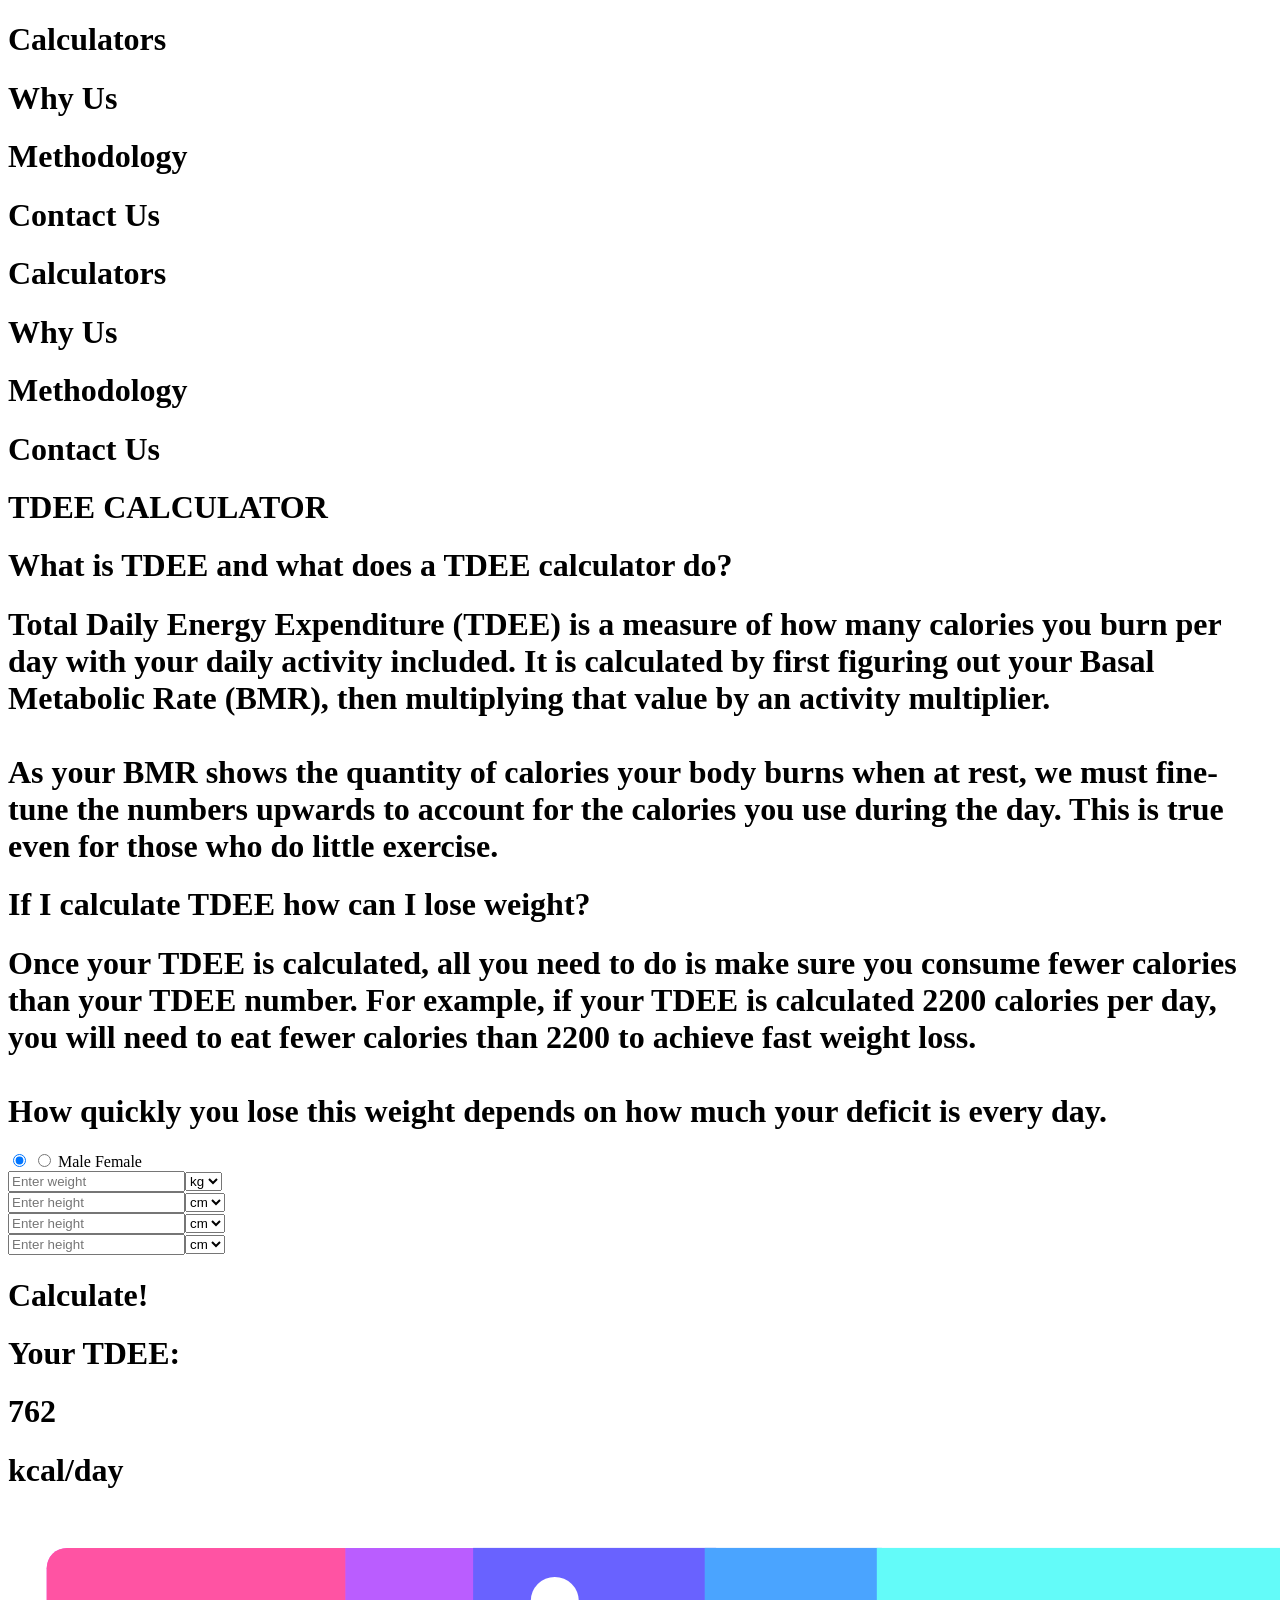
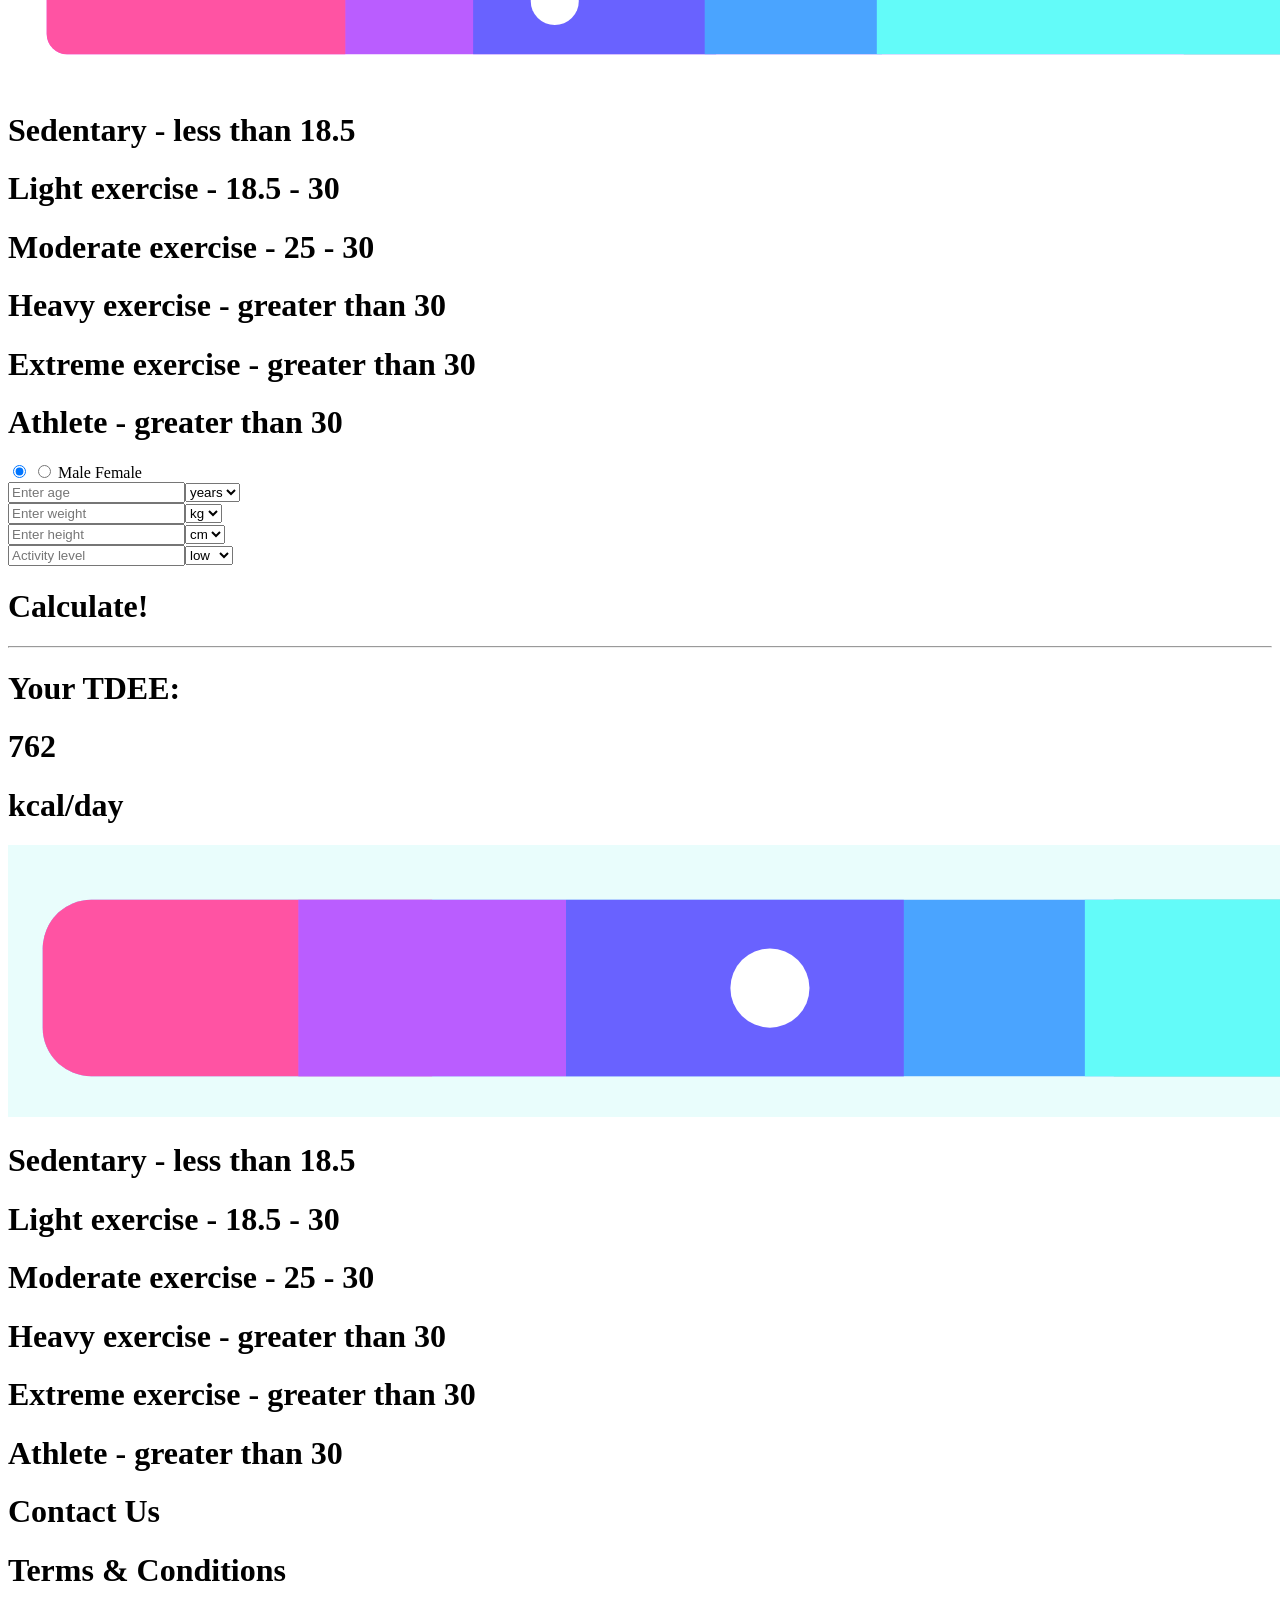
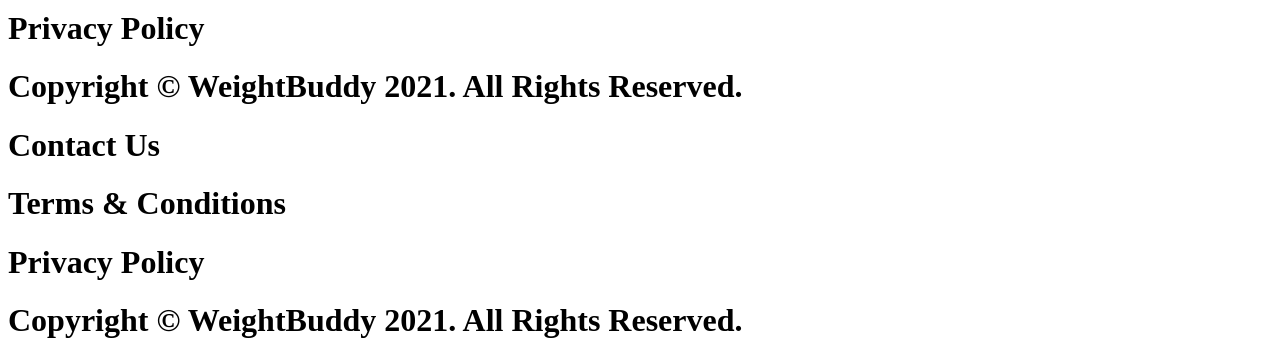
<file: src/TDEE.html>
<!DOCTYPE html>
<html>
  <head>
    <meta charset="utf-8" />
    <meta name="viewport" content="width=device-width" />
    <title>WeightBuddy | TDEE Calculator</title>
  </head>
  <body>
    <div
      class="
        w-full
        fixed
        flex flex-row
        justify-between
        px-10
        md:px-24
        pt-7
        pb-7
        bg-dark_blue
      "
    >
      <a href="index.html" class="h-10 w-72 bg-logo bg-no-repeat"></a>
      <div class="hidden lg:flex flex-row justify-between">
        <h1 class="mx-4 xl:mx-7 text-white text-xl xl:text-2xl font-light pt-1">
          Calculators
        </h1>
        <h1 class="mx-4 xl:mx-7 text-white text-xl xl:text-2xl font-light pt-1">
          Why Us
        </h1>
        <h1 class="mx-4 xl:mx-7 text-white text-xl xl:text-2xl font-light pt-1">
          Methodology
        </h1>
        <h1 class="mx-4 xl:mx-7 text-white text-xl xl:text-2xl font-light pt-1">
          Contact Us
        </h1>
      </div>
      <i class="text-white lg:hidden fas fa-bars text-2xl mt-2"></i>
    </div>
    <div
      class="
        hidden
        w-full
        fixed
        flex-col
        justify-between
        px-10
        md:px-24
        mt-24
        pb-7
        bg-dark_blue
      "
    >
      <h1
        class="
          mx-4
          xl:mx-7
          text-white text-xl
          xl:text-2xl
          font-light
          pt-1
          text-center
        "
      >
        Calculators
      </h1>
      <h1
        class="
          mx-4
          xl:mx-7
          text-white text-xl
          xl:text-2xl
          font-light
          pt-1
          text-center
        "
      >
        Why Us
      </h1>
      <h1
        class="
          mx-4
          xl:mx-7
          text-white text-xl
          xl:text-2xl
          font-light
          pt-1
          text-center
        "
      >
        Methodology
      </h1>
      <h1
        class="
          mx-4
          xl:mx-7
          text-white text-xl
          xl:text-2xl
          font-light
          pt-1
          text-center
        "
      >
        Contact Us
      </h1>
    </div>
    <h1
      class="
        float-right
        w-full
        pt-32
        md:pt-40
        lg:pt-44
        text-center text-4xl
        lg:text-6xl
        px-12
        sm:px-24
        font-bold
        leading-normal
        text-dark_blue
        md:text-left
      "
    >
      TDEE CALCULATOR
    </h1>
    <h1
      class="
        sm:px-24
        md:text-left
        float-right
        w-full
        pt-7
        text-center text-3xl
        lg:text-4xl
        px-12
        font-semibold
        leading-relaxed
        text-dark_blue
      "
    >
      What is TDEE and what does a TDEE calculator do?
    </h1>
    <h1
      class="
        sm:px-24
        md:text-left
        float-right
        w-full
        pt-7
        text-center text-sm
        lg:text-xl
        px-12
        font-light
        leading-relaxed
        text-dark_blue
      "
    >
      Total Daily Energy Expenditure (TDEE) is a measure of how many calories
      you burn per day with your daily activity included. It is calculated by
      first figuring out your
      <strong class="font-bold">Basal Metabolic Rate (BMR)</strong>, then
      multiplying that value by an activity multiplier. <br /><br />
      As your BMR shows the quantity of calories your body burns when at rest,
      we must fine-tune the numbers upwards to account for the calories you use
      during the day. This is true even for those who do little exercise.
    </h1>
    <h1
      class="
        sm:px-24
        md:text-left
        float-right
        w-full
        pt-16
        text-center text-3xl
        lg:text-4xl
        px-12
        font-semibold
        leading-relaxed
        text-dark_blue
      "
    >
      If I calculate TDEE how can I lose weight?
    </h1>
    <h1
      class="
        sm:px-24
        md:text-left
        float-right
        w-full
        pt-7
        text-center text-sm
        lg:text-xl
        px-12
        font-light
        leading-relaxed
        text-dark_blue
      "
    >
      Once your TDEE is calculated, all you need to do is make sure you consume
      fewer calories than your TDEE number. For example, if your TDEE is
      calculated 2200 calories per day, you will need to eat fewer calories than
      2200 to achieve fast weight loss.
      <br />
      <br />
      How quickly you lose this weight depends on how much your deficit is every
      day.
    </h1>
    <div class="flex flex-row float-right w-full lg:mr-0 mt-10">
      <div
        class="
          hidden
          md:block
          float-right
          w-full
          h-99.5
          bg-calculator3_background
          bg-contain bg-no-repeat bg-left bg-siz
        "
      >
        <div class="wrapper w-72 pl-5 ml-8 mt-16 lg:ml-20">
          <input type="radio" name="select2" id="option-1" checked />
          <input type="radio" name="select2" id="option-2" />
          <label
            for="option-1"
            class="
              option option-1
              border-t-4 border-b-4 border-l-4
              border-electric_blue
              font-medium
            "
          >
            <span>Male</span>
          </label>
          <label
            for="option-2"
            class="
              option option-2
              border-t-4 border-b-4 border-r-4
              border-electric_blue
              font-medium
            "
          >
            <span>Female</span>
          </label>
        </div>
        <form>
          <input
            class="
              text-2xl
              w-48
              mt-5
              pl-5
              ml-10
              lg:ml-24
              text-electric_blue
              py-2
              rounded-l-xl
            "
            type="text"
            name="weight"
            placeholder="Enter weight"
          /><select
            id="arrow"
            class="text-2xl text-white"
            name="unit"
            id="unit"
          >
            <option value="volvo">kg</option>
            <option value="saab">lb</option>
            <option value="opel">st</option>
          </select>
        </form>
        <form>
          <input
            class="
              text-2xl
              w-48
              ml-10
              mt-5
              lg:ml-24
              text-electric_blue
              py-2
              pl-5
              rounded-l-xl
            "
            type="text"
            name="weight"
            placeholder="Enter height"
          /><select
            id="arrow"
            class="text-2xl text-white"
            name="unit"
            id="unit"
          >
            <option value="volvo">cm</option>
            <option value="saab">in</option>
          </select>
        </form>
        <form>
          <input
            class="
              text-2xl
              w-48
              ml-10
              mt-5
              lg:ml-24
              text-electric_blue
              py-2
              pl-5
              rounded-l-xl
            "
            type="text"
            name="weight"
            placeholder="Enter height"
          /><select
            id="arrow"
            class="text-2xl text-white"
            name="unit"
            id="unit"
          >
            <option value="volvo">cm</option>
            <option value="saab">in</option>
          </select>
        </form>
        <form>
          <input
            class="
              text-2xl
              w-48
              ml-10
              mt-5
              lg:ml-24
              text-electric_blue
              py-2
              pl-5
              rounded-l-xl
            "
            type="text"
            name="weight"
            placeholder="Enter height"
          /><select
            id="arrow"
            class="text-2xl text-white"
            name="unit"
            id="unit"
          >
            <option value="volvo">cm</option>
            <option value="saab">in</option>
          </select>
        </form>

        <h1
          class="
            text-2xl
            font-medium
            text-white
            bg-electric_blue
            w-48
            py-3
            text-center
            rounded-full
            mt-10
            ml-10
            mr-32
            lg:ml-24
          "
        >
          Calculate!
        </h1>
      </div>
      <div class="pt-20 lg:ml-24 lg:pr-24 xl:pr-38 xl:ml-40 hidden md:block">
        <div class="flex flex-row w-96">
          <h1
            class="
              text-center text-3xl
              lg:text-4xl
              font-semibold
              leading-relaxed
              text-dark_blue
            "
          >
            Your TDEE:
          </h1>
          <h1
            class="
              ml-8
              bg-indigo-500
              w-16
              rounded-xl
              h-10
              pt-1
              self-center
              text-center text-2xl
              font-medium
              text-white
            "
          >
            762
          </h1>
          <h1
            class="
              ml-3
              self-center
              text-center
              lg:text-2xl
              font-light
              leading-relaxed
              text-dark_blue
            "
          >
            kcal/day
          </h1>
        </div>
        <img src="images/TDEE_bar.png" class="h-7 lg:h-10 mt-7" />
        <div class="flex flex-row mt-5 ml-3">
          <span class="h-6 w-6 rounded-full bg-pink-500 self-center"></span>
          <h1 class="text-xl pl-5 self-center">
            <strong>Sedentary</strong> - less than 18.5
          </h1>
        </div>
        <div class="flex flex-row mt-4 ml-3">
          <span class="h-6 w-6 rounded-full bg-purple-500 self-center"></span>
          <h1 class="text-xl pl-5 self-center">
            <strong>Light exercise</strong> - 18.5 - 30
          </h1>
        </div>
        <div class="flex flex-row mt-4 ml-3">
          <span class="h-6 w-6 rounded-full bg-indigo-500 self-center"></span>
          <h1 class="text-xl pl-5 self-center">
            <strong>Moderate exercise</strong> - 25 - 30
          </h1>
        </div>
        <div class="flex flex-row mt-4 ml-3">
          <span class="h-6 w-6 rounded-full bg-blue-500 self-center"></span>
          <h1 class="text-xl pl-5 self-center">
            <strong>Heavy exercise</strong> - greater than 30
          </h1>
        </div>
        <div class="flex flex-row mt-4 ml-3">
          <span class="h-6 w-6 rounded-full bg-green-300 self-center"></span>
          <h1 class="text-xl pl-5 self-center">
            <strong>Extreme exercise</strong> - greater than 30
          </h1>
        </div>
        <div class="flex flex-row mt-4 ml-3">
          <span class="h-6 w-6 rounded-full bg-green-500 self-center"></span>
          <h1 class="text-xl pl-5 self-center">
            <strong>Athlete</strong> - greater than 30
          </h1>
        </div>
      </div>
    </div>
    <div class="float-right w-full md:hidden">
      <div
        class="
          bg-light_blue
          mt-16
          mb-8
          py-9
          w-80
          mx-auto
          rounded-xl
          text-center
        "
      >
        <div class="wrapper m-auto w-4/5">
          <input type="radio" name="select" id="option-1" checked />
          <input type="radio" name="select" id="option-2" />
          <label
            for="option-1"
            class="
              option option-1
              border-t-4 border-b-4 border-l-4
              border-electric_blue
              font-medium
            "
          >
            <span>Male</span>
          </label>
          <label
            for="option-2"
            class="
              option option-2
              border-t-4 border-b-4 border-r-4
              border-electric_blue
              font-medium
            "
          >
            <span>Female</span>
          </label>
        </div>
        <form class="text-center">
          <input
            class="text-xl w-40 text-electric_blue py-2 rounded-l-xl pl-5"
            type="text"
            name="weight"
            placeholder="Enter age"
          /><select id="arrow" class="text-xl text-white" name="unit" id="unit">
            <option value="volvo">years</option>
          </select>
        </form>
        <form class="text-center">
          <input
            class="text-xl w-40 mt-5 text-electric_blue py-2 pl-5 rounded-l-xl"
            type="text"
            name="weight"
            placeholder="Enter weight"
          /><select id="arrow" class="text-xl text-white" name="unit" id="unit">
            <option value="volvo">kg</option>
            <option value="saab">lb</option>
          </select>
        </form>
        <form class="text-center">
          <input
            class="text-xl w-40 mt-5 text-electric_blue py-2 pl-5 rounded-l-xl"
            type="text"
            name="weight"
            placeholder="Enter height"
          /><select id="arrow" class="text-xl text-white" name="unit" id="unit">
            <option value="volvo">cm</option>
            <option value="saab">in</option>
          </select>
        </form>
        <form class="text-center">
          <input
            class="text-xl w-40 mt-5 text-electric_blue py-2 pl-5 rounded-l-xl"
            type="text"
            name="weight"
            placeholder="Activity level"
          /><select id="arrow" class="text-xl text-white" name="unit" id="unit">
            <option value="volvo">low</option>
            <option value="saab">med</option>
            <option value="saab">high</option>
          </select>
        </form>

        <h1
          class="
            text-xl
            font-medium
            text-white
            bg-electric_blue
            w-40
            py-3
            text-center
            rounded-full
            mt-8
            mx-auto
          "
        >
          Calculate!
        </h1>
        <hr
          class="my-10 w-24 mx-auto h-1 border-none rounded-full bg-light_grey"
        />
        <div class="flex flex-row justify-center">
          <h1
            class="
              text-center text-2xl
              lg:text-4xl
              font-medium
              leading-relaxed
              text-dark_blue
            "
          >
            Your TDEE:
          </h1>
          <h1
            class="
              ml-3
              mr-1.5
              bg-indigo-500
              w-14
              rounded-xl
              h-9
              pt-1
              self-center
              text-center text-xl
              font-medium
              text-white
            "
          >
            762
          </h1>
          <h1
            class="
              self-center
              text-center text-xl
              lg:text-4xl
              font-light
              leading-relaxed
              text-dark_blue
            "
          >
            kcal/day
          </h1>
        </div>
        <img src="images/TDEE_bar_mobile.png" class="h-10 mx-auto mt-5" />
        <div class="flex flex-row mt-5 ml-7">
          <span class="h-5 w-5 rounded-full bg-pink-500 self-center"></span>
          <h1 class="text-sm pl-3 self-center">
            <strong>Sedentary</strong> - less than 18.5
          </h1>
        </div>
        <div class="flex flex-row mt-2.5 ml-7">
          <span class="h-5 w-5 rounded-full bg-purple-500 self-center"></span>
          <h1 class="text-sm pl-3 self-center">
            <strong>Light exercise</strong> - 18.5 - 30
          </h1>
        </div>
        <div class="flex flex-row mt-2.5 ml-7">
          <span class="h-5 w-5 rounded-full bg-indigo-500 self-center"></span>
          <h1 class="text-sm pl-3 self-center">
            <strong>Moderate exercise</strong> - 25 - 30
          </h1>
        </div>
        <div class="flex flex-row mt-2.5 ml-7">
          <span class="h-5 w-5 rounded-full bg-blue-500 self-center"></span>
          <h1 class="text-sm pl-3 self-center">
            <strong>Heavy exercise</strong> - greater than 30
          </h1>
        </div>
        <div class="flex flex-row mt-2.5 ml-7">
          <span class="h-5 w-5 rounded-full bg-green-300 self-center"></span>
          <h1 class="text-sm pl-3 self-center">
            <strong>Extreme exercise</strong> - greater than 30
          </h1>
        </div>
        <div class="flex flex-row mt-2.5 ml-7">
          <span class="h-5 w-5 rounded-full bg-green-500 self-center"></span>
          <h1 class="text-sm pl-3 self-center">
            <strong>Athlete</strong> - greater than 30
          </h1>
        </div>
      </div>
    </div>
    <div class="md:hidden">
      <h1
        class="
          float-right
          w-full
          pt-20
          text-center text-4xl
          px-12
          font-bold
          leading-normal
          text-dark_blue
          uppercase
        "
      >
        Contact Us
      </h1>
      <h1 class="text-center text-sm font-bold pt-6 float-right w-full">
        Terms & Conditions
      </h1>
      <h1 class="text-center text-sm font-bold pt-3 float-right w-full">
        Privacy Policy
      </h1>
      <h1 class="text-center text-sm font-normal pt-6 float-right w-full px-16">
        Copyright © WeightBuddy 2021. All Rights Reserved.
      </h1>
      <div class="float-right w-full flex flex-row pt-8 pb-12 justify-center">
        <div
          class="
            relative
            h-12
            w-12
            bg-dark_blue
            rounded-full
            content-center
            mx-2
          "
        >
          <i
            class="
              fas
              fa-envelope
              text-2xl
              absolute
              self-center
              top-1/4
              left-1/4
              text-white
            "
          ></i>
        </div>
        <div
          class="
            relative
            h-12
            w-12
            bg-dark_blue
            rounded-full
            content-center
            mx-2
          "
        >
          <i
            class="
              fab
              fa-facebook
              text-2xl
              absolute
              self-center
              top-1/4
              left-1/4
              text-white
            "
          ></i>
        </div>
        <div
          class="
            relative
            h-12
            w-12
            bg-dark_blue
            rounded-full
            content-center
            mx-2
          "
        >
          <i
            class="
              fab
              fa-twitter
              text-2xl
              absolute
              self-center
              top-1/4
              left-1/4
              text-white
            "
          ></i>
        </div>
        <div
          class="
            relative
            h-12
            w-12
            bg-dark_blue
            rounded-full
            content-center
            mx-2
          "
        >
          <i
            class="
              fab
              fa-instagram
              text-2xl
              absolute
              self-center
              top-1/4
              left-1/4
              text-white
            "
          ></i>
        </div>
      </div>
    </div>
    <div
      class="
        hidden
        md:block
        mt-16
        bg-contact bg-contain bg-no-repeat bg-center
        float-right
        w-full
        h-99
      "
    >
      <h1
        class="
          float-right
          w-full
          pt-36
          text-center text-5xl
          px-12
          font-bold
          leading-normal
          text-white
          uppercase
        "
      >
        Contact Us
      </h1>
      <div
        class="flex flex-row text-center float-right w-full justify-center pt-8"
      >
        <h1 class="text-center text-lg font-semibold px-5 text-white">
          Terms & Conditions
        </h1>
        <h1 class="text-center text-lg font-semibold px-5 text-white">
          Privacy Policy
        </h1>
      </div>

      <h1
        class="
          text-center text-white text-lg
          font-normal
          pt-6
          float-right
          w-full
          px-16
        "
      >
        Copyright © WeightBuddy 2021. All Rights Reserved.
      </h1>
      <div class="float-right w-full flex flex-row pt-12 justify-center">
        <div
          class="relative h-16 w-16 bg-white rounded-full content-center mx-4"
        >
          <i
            class="
              fas
              fa-envelope
              text-4xl
              absolute
              self-center
              top-1/4
              left-1/4
              text-dark_blue
            "
          ></i>
        </div>
        <div
          class="relative h-16 w-16 bg-white rounded-full content-center mx-4"
        >
          <i
            class="
              fab
              fa-facebook
              text-4xl
              absolute
              self-center
              top-1/4
              left-1/4
              text-dark_blue
            "
          ></i>
        </div>
        <div
          class="relative h-16 w-16 bg-white rounded-full content-center mx-4"
        >
          <i
            class="
              fab
              fa-twitter
              text-4xl
              absolute
              self-center
              top-1/4
              left-1/4
              text-dark_blue
            "
          ></i>
        </div>
        <div
          class="relative h-16 w-16 bg-white rounded-full content-center mx-4"
        >
          <i
            class="
              fab
              fa-instagram
              text-4xl
              absolute
              self-center
              top-1/4
              left-1/4
              text-dark_blue
            "
          ></i>
        </div>
      </div>
    </div>
    <!--[if IE 6]>


                                            /%%(
                             ,((,         *%%%%%#*
                           %%%&%&#,      *#%&#&%#(
                          /&&&&&&%&/     (%%&%%(#(
                          #%%&&&%&&%/    %%#/,,,,/
                          #&&%&&%&%%%   ,(*/##(#/*.
                          #&&&%@&@&&%, ./((%%%%#%%*
                          #%%@&@&&&&%* /(#&%&%&%&%/
                          (&%&%&%&@&&# (%%%&%&&&%%/
                          /#((/((%&%&#/%%&%&%&&&%%/
                          **/(%%(#(#%%#&&%@&&&#&#%
                          ,(%%%&%&%#%%#&&%@#&&&&%/
                 ,(/%(%(  /##&#&%&&%%%%&&@&&&%&##,
                 #%&%&%&#/(%%%&&&&&%%%&@&&%&&%&#/,
                 *&&%&&&&(#%%%&&%&&%%%#&@&&&%&##**
                  %&@%&%&#(#&#&&%&&%&##&@&&&&&#(*(
                   %%@&@&%##&#&%&&&%&#%&&&@&&%#*,
                   *&%&&@&##&%&&&&&%%&&@&&&&&#%//*
                  (&%&&@@@%#%%&%&%&&&%&@@@&&&&%(&%&&#/
               *#%&%@@@@@@&%&&&&&&&&&&@@@@&&&%&&&&&%%%/
               ,%@@@@@@@@@@@@&&&@&@@@@@@@@@@@@&@@&@&@@,
               #((/@@@@@@@@@@@@@@@@@@@@@@@@@&@%&&&@%*/*
              *#%&&(////%&@@@@@@@@@@@@@@@@@@%&/(////#%(
              /#&&#&&&&&&%#(((((((#&%(##%&#%%%#&&####%#/
              ((&##&&&@&&@&&&&&&&&&&&&&&&&&&&&&&%%#####(
              /(((#&@@@@@@@@@@@@@@@&&@@@@@@&@@&&@%###(##
              *//(#&&@@@@@@@&@@@@@@@@@@@@@@@@@@@@%##%(/(.
              **/((#&@@@@@@@@@@@@@@@@@@@@@@@&&&@@@##(((/,
              **(((&@@@@@@@@@@@@@@@@@@@@@@@@@@@@@@%##((/
              */((#@&@@@&@@@@@@@@@@@@@@@@@&&@&&@@%###(/*
               */(%&@@&&&&&@@@@@@@@@@@@@@@@@@@&&@@%##/*
                *((#&@&@@@&@@@@@@@@@@@@@@&&@@@@@@%#((/
                  /#%@@@@@@@@@@@@@@@@@@@@@@@@@%%%#(*
                    *#%&@@@@@@@@@@@@@@@@@@@@@%%%(
                        ,%%%&@@@@@@@@@@@@&%%/



                          © COPYRIGHT 2021
                      DESIGNED BY LOUIS CUTNER


      <![endif]-->
    <script src="index.js"></script>
  </body>
</html>
</file>
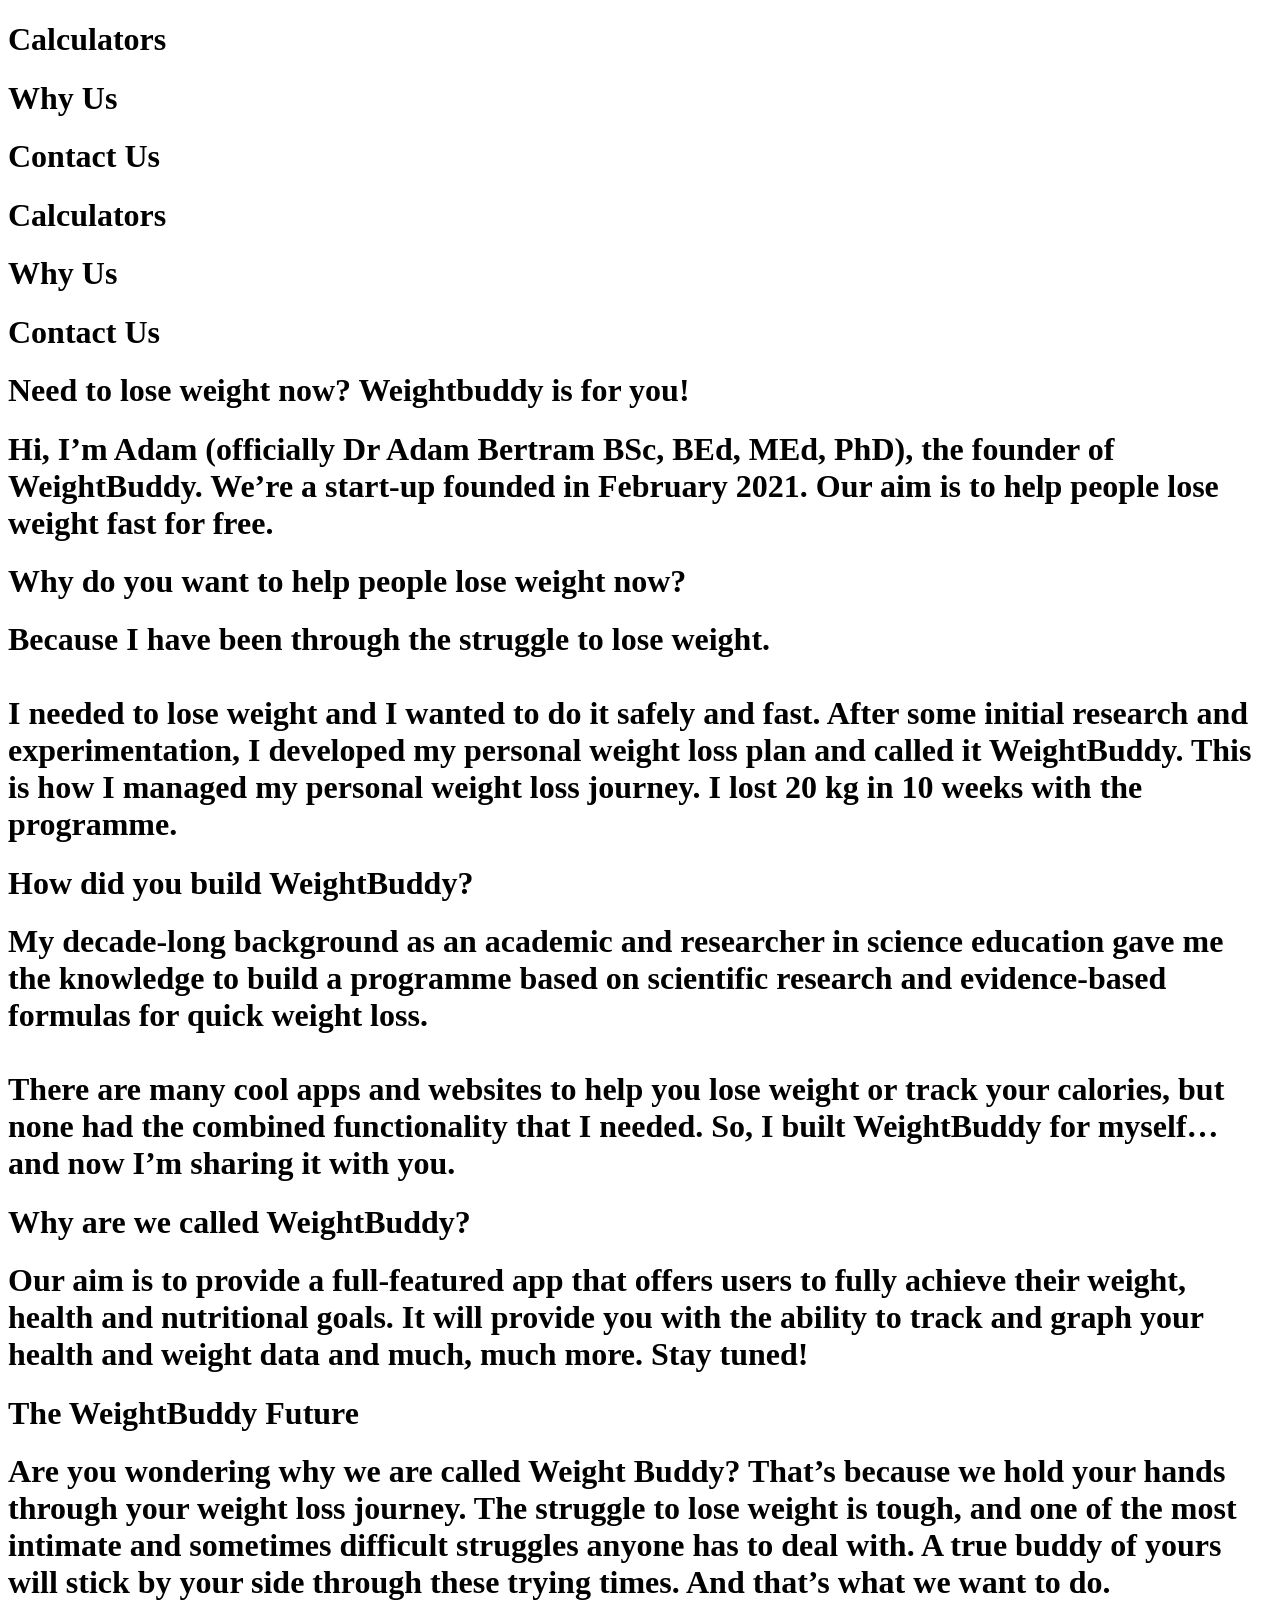
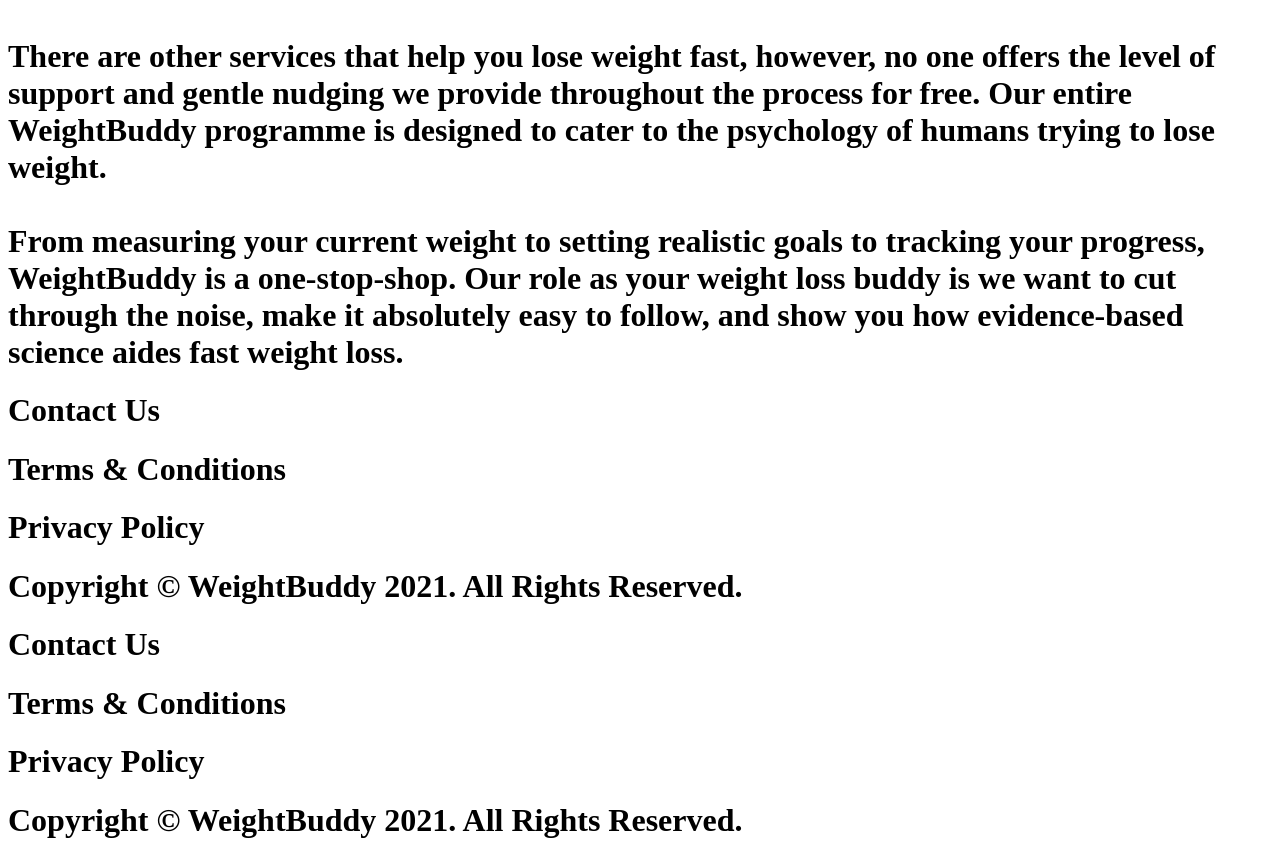
<file: src/why_us.html>
<!DOCTYPE html>
<html>
  <head>
    <meta charset="utf-8" />
    <meta name="viewport" content="width=device-width" />
    <title>WeightBuddy | Why Us</title>
  </head>
  <body>
    <div
      class="
        w-full
        fixed
        flex flex-row
        justify-between
        px-10
        md:px-24
        pt-7
        pb-7
        bg-dark_blue
      "
    >
      <a href="index.html" class="h-10 w-72 bg-logo bg-no-repeat"></a>
      <div class="hidden lg:flex flex-row justify-between">
        <h1 class="mx-4 xl:mx-7 text-white text-xl xl:text-2xl font-light pt-1">
          Calculators
        </h1>
        <h1 class="mx-4 xl:mx-7 text-white text-xl xl:text-2xl font-light pt-1">
          Why Us
        </h1>
        <h1 class="mx-4 xl:mx-7 text-white text-xl xl:text-2xl font-light pt-1">
          Contact Us
        </h1>
      </div>
      <i class="text-white lg:hidden fas fa-bars text-2xl mt-2"></i>
    </div>
    <div
      class="
        hidden
        w-full
        fixed
        flex-col
        justify-between
        px-10
        md:px-24
        mt-24
        pb-7
        bg-dark_blue
      "
    >
      <h1
        class="
          mx-4
          xl:mx-7
          text-white text-xl
          xl:text-2xl
          font-light
          pt-1
          text-center
        "
      >
        Calculators
      </h1>
      <h1
        class="
          mx-4
          xl:mx-7
          text-white text-xl
          xl:text-2xl
          font-light
          pt-1
          text-center
        "
      >
        Why Us
      </h1>
      <h1
        class="
          mx-4
          xl:mx-7
          text-white text-xl
          xl:text-2xl
          font-light
          pt-1
          text-center
        "
      >
        Contact Us
      </h1>
    </div>
    <h1
      class="
        float-right
        w-full
        pt-32
        md:pt-40
        lg:pt-44
        text-center text-4xl
        lg:text-6xl
        px-12
        sm:px-24
        font-bold
        leading-normal
        text-dark_blue
        md:text-left
      "
    >
      Need to lose weight now? Weightbuddy is for you!
    </h1>
    <h1
      class="
        sm:px-24
        md:text-left
        float-right
        w-full
        pt-7
        text-center text-sm
        lg:text-xl
        px-12
        font-light
        leading-relaxed
        text-dark_blue
      "
    >
      Hi, I’m Adam (officially Dr Adam Bertram BSc, BEd, MEd, PhD), the founder
      of WeightBuddy. We’re a start-up founded in February 2021. Our aim is to
      help people lose weight fast for free.
    </h1>
    <h1
      class="
        sm:px-24
        md:text-left
        float-right
        w-full
        pt-16
        text-center text-3xl
        lg:text-4xl
        px-12
        font-semibold
        leading-relaxed
        text-dark_blue
      "
    >
      Why do you want to help people lose weight now?
    </h1>
    <h1
      class="
        sm:px-24
        md:text-left
        float-right
        w-full
        pt-7
        text-center text-sm
        lg:text-xl
        px-12
        font-light
        leading-relaxed
        text-dark_blue
      "
    >
      Because I have been through the struggle to lose weight.<br /><br />

      I needed to lose weight and I wanted to do it safely and fast. After some
      initial research and experimentation, I developed my personal weight loss
      plan and called it WeightBuddy. This is how I managed my personal weight
      loss journey. I lost 20 kg in 10 weeks with the programme.
    </h1>
    <h1
      class="
        sm:px-24
        md:text-left
        float-right
        w-full
        pt-16
        text-center text-3xl
        lg:text-4xl
        px-12
        font-semibold
        leading-relaxed
        text-dark_blue
      "
    >
      How did you build WeightBuddy?
    </h1>
    <h1
      class="
        sm:px-24
        md:text-left
        float-right
        w-full
        pt-7
        text-center text-sm
        lg:text-xl
        px-12
        font-light
        leading-relaxed
        text-dark_blue
      "
    >
      My decade-long background as an academic and researcher in science
      education gave me the knowledge to build a programme based on scientific
      research and evidence-based formulas for quick weight loss.
      <br /><br />
      There are many cool apps and websites to help you lose weight or track
      your calories, but none had the combined functionality that I needed. So,
      I built WeightBuddy for myself… and now I’m sharing it with you.
    </h1>
    <h1
      class="
        sm:px-24
        md:text-left
        float-right
        w-full
        pt-16
        text-center text-3xl
        lg:text-4xl
        px-12
        font-semibold
        leading-relaxed
        text-dark_blue
      "
    >
      Why are we called WeightBuddy?
    </h1>
    <h1
      class="
        sm:px-24
        md:text-left
        float-right
        w-full
        pt-7
        text-center text-sm
        lg:text-xl
        px-12
        font-light
        leading-relaxed
        text-dark_blue
      "
    >
      Our aim is to provide a full-featured app that offers users to fully
      achieve their weight, health and nutritional goals. It will provide you
      with the ability to track and graph your health and weight data and much,
      much more. Stay tuned!
    </h1>
    <h1
      class="
        sm:px-24
        md:text-left
        float-right
        w-full
        pt-16
        text-center text-3xl
        lg:text-4xl
        px-12
        font-semibold
        leading-relaxed
        text-dark_blue
      "
    >
      The WeightBuddy Future
    </h1>
    <h1
      class="
        sm:px-24
        md:text-left
        float-right
        w-full
        pt-7
        text-center text-sm
        lg:text-xl
        px-12
        font-light
        leading-relaxed
        text-dark_blue
      "
    >
      Are you wondering why we are called Weight Buddy? That’s because we hold
      your hands through your weight loss journey. The struggle to lose weight
      is tough, and one of the most intimate and sometimes difficult struggles
      anyone has to deal with. A true buddy of yours will stick by your side
      through these trying times. And that’s what we want to do.
      <br /><br />
      There are other services that help you lose weight fast, however, no one
      offers the level of support and gentle nudging we provide throughout the
      process for free. Our entire WeightBuddy programme is designed to cater to
      the psychology of humans trying to lose weight.
      <br /><br />

      From measuring your current weight to setting realistic goals to tracking
      your progress, WeightBuddy is a one-stop-shop. Our role as your weight
      loss buddy is we want to cut through the noise, make it absolutely easy to
      follow, and show you how evidence-based science aides fast weight loss.
    </h1>
    <div class="md:hidden">
      <h1
        class="
          float-right
          w-full
          pt-20
          text-center text-4xl
          px-12
          font-bold
          leading-normal
          text-dark_blue
          uppercase
        "
      >
        Contact Us
      </h1>
      <h1 class="text-center text-sm font-bold pt-6 float-right w-full">
        Terms & Conditions
      </h1>
      <h1 class="text-center text-sm font-bold pt-3 float-right w-full">
        Privacy Policy
      </h1>
      <h1 class="text-center text-sm font-normal pt-6 float-right w-full px-16">
        Copyright © WeightBuddy 2021. All Rights Reserved.
      </h1>
      <div class="float-right w-full flex flex-row pt-8 pb-12 justify-center">
        <div
          class="
            relative
            h-12
            w-12
            bg-dark_blue
            rounded-full
            content-center
            mx-2
          "
        >
          <i
            class="
              fas
              fa-envelope
              text-2xl
              absolute
              self-center
              top-1/4
              left-1/4
              text-white
            "
          ></i>
        </div>
        <div
          class="
            relative
            h-12
            w-12
            bg-dark_blue
            rounded-full
            content-center
            mx-2
          "
        >
          <i
            class="
              fab
              fa-facebook
              text-2xl
              absolute
              self-center
              top-1/4
              left-1/4
              text-white
            "
          ></i>
        </div>
        <div
          class="
            relative
            h-12
            w-12
            bg-dark_blue
            rounded-full
            content-center
            mx-2
          "
        >
          <i
            class="
              fab
              fa-twitter
              text-2xl
              absolute
              self-center
              top-1/4
              left-1/4
              text-white
            "
          ></i>
        </div>
        <div
          class="
            relative
            h-12
            w-12
            bg-dark_blue
            rounded-full
            content-center
            mx-2
          "
        >
          <i
            class="
              fab
              fa-instagram
              text-2xl
              absolute
              self-center
              top-1/4
              left-1/4
              text-white
            "
          ></i>
        </div>
      </div>
    </div>
    <div
      class="
        hidden
        md:block
        mt-16
        bg-contact bg-contain bg-no-repeat bg-center
        float-right
        w-full
        h-99
      "
    >
      <h1
        class="
          float-right
          w-full
          pt-36
          text-center text-5xl
          px-12
          font-bold
          leading-normal
          text-white
          uppercase
        "
      >
        Contact Us
      </h1>
      <div
        class="flex flex-row text-center float-right w-full justify-center pt-8"
      >
        <h1 class="text-center text-lg font-semibold px-5 text-white">
          Terms & Conditions
        </h1>
        <h1 class="text-center text-lg font-semibold px-5 text-white">
          Privacy Policy
        </h1>
      </div>

      <h1
        class="
          text-center text-white text-lg
          font-normal
          pt-6
          float-right
          w-full
          px-16
        "
      >
        Copyright © WeightBuddy 2021. All Rights Reserved.
      </h1>
      <div class="float-right w-full flex flex-row pt-12 justify-center">
        <div
          class="relative h-16 w-16 bg-white rounded-full content-center mx-4"
        >
          <i
            class="
              fas
              fa-envelope
              text-4xl
              absolute
              self-center
              top-1/4
              left-1/4
              text-dark_blue
            "
          ></i>
        </div>
        <div
          class="relative h-16 w-16 bg-white rounded-full content-center mx-4"
        >
          <i
            class="
              fab
              fa-facebook
              text-4xl
              absolute
              self-center
              top-1/4
              left-1/4
              text-dark_blue
            "
          ></i>
        </div>
        <div
          class="relative h-16 w-16 bg-white rounded-full content-center mx-4"
        >
          <i
            class="
              fab
              fa-twitter
              text-4xl
              absolute
              self-center
              top-1/4
              left-1/4
              text-dark_blue
            "
          ></i>
        </div>
        <div
          class="relative h-16 w-16 bg-white rounded-full content-center mx-4"
        >
          <i
            class="
              fab
              fa-instagram
              text-4xl
              absolute
              self-center
              top-1/4
              left-1/4
              text-dark_blue
            "
          ></i>
        </div>
      </div>
    </div>
    <!--[if IE 6]>


                                            /%%(
                             ,((,         *%%%%%#*
                           %%%&%&#,      *#%&#&%#(
                          /&&&&&&%&/     (%%&%%(#(
                          #%%&&&%&&%/    %%#/,,,,/
                          #&&%&&%&%%%   ,(*/##(#/*.
                          #&&&%@&@&&%, ./((%%%%#%%*
                          #%%@&@&&&&%* /(#&%&%&%&%/
                          (&%&%&%&@&&# (%%%&%&&&%%/
                          /#((/((%&%&#/%%&%&%&&&%%/
                          **/(%%(#(#%%#&&%@&&&#&#%
                          ,(%%%&%&%#%%#&&%@#&&&&%/
                 ,(/%(%(  /##&#&%&&%%%%&&@&&&%&##,
                 #%&%&%&#/(%%%&&&&&%%%&@&&%&&%&#/,
                 *&&%&&&&(#%%%&&%&&%%%#&@&&&%&##**
                  %&@%&%&#(#&#&&%&&%&##&@&&&&&#(*(
                   %%@&@&%##&#&%&&&%&#%&&&@&&%#*,
                   *&%&&@&##&%&&&&&%%&&@&&&&&#%//*
                  (&%&&@@@%#%%&%&%&&&%&@@@&&&&%(&%&&#/
               *#%&%@@@@@@&%&&&&&&&&&&@@@@&&&%&&&&&%%%/
               ,%@@@@@@@@@@@@&&&@&@@@@@@@@@@@@&@@&@&@@,
               #((/@@@@@@@@@@@@@@@@@@@@@@@@@&@%&&&@%*/*
              *#%&&(////%&@@@@@@@@@@@@@@@@@@%&/(////#%(
              /#&&#&&&&&&%#(((((((#&%(##%&#%%%#&&####%#/
              ((&##&&&@&&@&&&&&&&&&&&&&&&&&&&&&&%%#####(
              /(((#&@@@@@@@@@@@@@@@&&@@@@@@&@@&&@%###(##
              *//(#&&@@@@@@@&@@@@@@@@@@@@@@@@@@@@%##%(/(.
              **/((#&@@@@@@@@@@@@@@@@@@@@@@@&&&@@@##(((/,
              **(((&@@@@@@@@@@@@@@@@@@@@@@@@@@@@@@%##((/
              */((#@&@@@&@@@@@@@@@@@@@@@@@&&@&&@@%###(/*
               */(%&@@&&&&&@@@@@@@@@@@@@@@@@@@&&@@%##/*
                *((#&@&@@@&@@@@@@@@@@@@@@&&@@@@@@%#((/
                  /#%@@@@@@@@@@@@@@@@@@@@@@@@@%%%#(*
                    *#%&@@@@@@@@@@@@@@@@@@@@@%%%(
                        ,%%%&@@@@@@@@@@@@&%%/



                          © COPYRIGHT 2021
                      DESIGNED BY LOUIS CUTNER


      <![endif]-->
    <script src="index.js"></script>
  </body>
</html>
</file>
